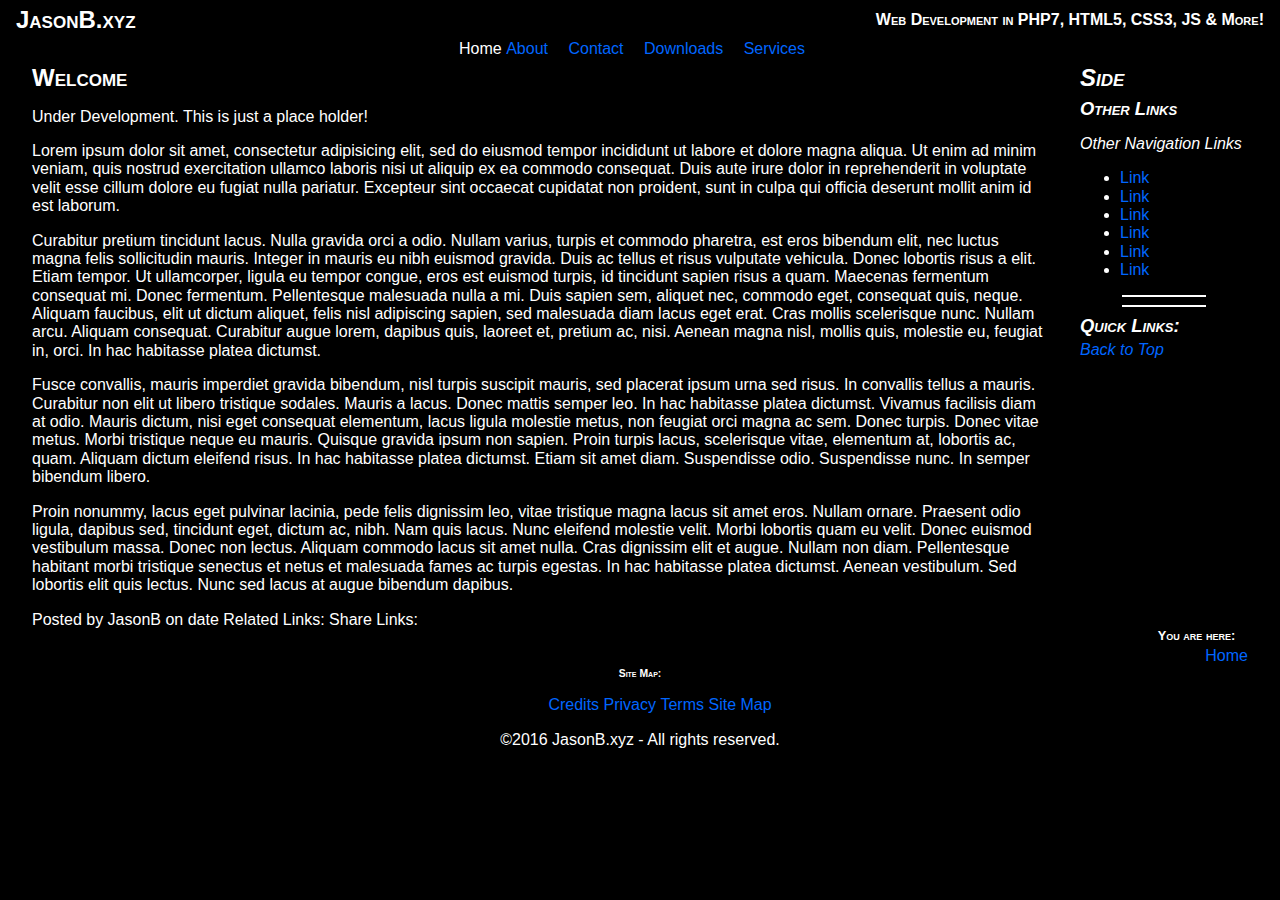
<file: index.htm>
<!DOCTYPE html>
<html lang="en-US" prefix="og: http://ogp.me/ns#" dir="ltr">
	<head>
		<meta charset="UTF-8">
		<meta http-equiv="x-ua-compatible" content="ie=edge">
		<meta name="author" content="Jason Brennecke">
		<meta name="contact" content="Contact@JasonB.xyz">
		<meta name="copyright" content="Copyright 2016 JasonB.xyz">
		<meta name="description" content="JasonB.xyz is the main web development website for Jason Brennecke also known as Strykerraven. Make me an offer and if accepted I'll code what you need!">
		<meta name="designer" content="Jason Brennecke">
		<meta name="format-detection" content="telephone=no">
		<meta name="msapplication-navbutton-color" content="#0066FF"> <!-- Windows Phone, "Jump List" or "Pinned Sites" in Windows 7 -->
		<meta name="msapplication-starturl" content="https://jasonb.xyz/"> <!-- "Jump List" or "Pinned Sites" in Windows 7 -->
		<meta name="msapplication-TileColor" content="#000000"> <!-- Pinned Sites in Windows 8 Tile BG Color -->
		<meta name="msapplication-tooltip" content="Home - JasonB.xyz"> <!-- "Jump List" or "Pinned Sites" in Windows 7 -->
		<meta name="theme-color" content="#000000"> <!-- Chrome, Firefox OS and Opera -->
		<meta name="twitter:card" content="summary">
		<meta name="twitter:description" content="JasonB.xyz is a web development site. Want an idea developed? Shoot me an offer.">
		<meta name="twitter:title" content="Home - JasonB.xyz">
		<meta name="twitter:site" content="@Strykerraven">
		<meta name="twitter:creator" content="@Strykerraven">
		<meta name="viewport" content="width=device-width, initial-scale=1.0">
		<meta name="web_author" content="Jason Brennecke">
		<meta property="og:locale" content="en_US">
		<meta property="og:type" content="website">
		<meta property="og:title" content="Home - JasonB.xyz">
		<meta property="og:description" content="Looking for a Web Developer? JasonB.xyz has you covered then! Read Information and check out what I have to offer!">
		<meta property="og:url" content="https://JasonB.xyz/">
		<meta property="og:site_name" content="JasonB.xyz">
		<!-- TODO msapplication-config -->
		<!-- TODO msapplication- various logo sizes -->
		<!-- TODO msapplication-TileImage -->
		<!-- TODO msapplication-task "Jump List" or "Pinned Sites" in Windows 7 -->
		<!-- TODO msapplication-notification -->
		<!-- TODO Referrer? -->
		<!-- TODO Revision? -->
		<!-- TODO Version? -->
		<!-- TODO <link rel="apple-touch-icon" href="apple-touch-icon.png"> -->
		<!-- TODO <link rel="icon" href="/favicon.ico" type="image/x-icon"> --> <!-- Place favicon.ico in the root directory for older IE compatibility -->
		<link rel="canonical" href="https://jasonb.xyz/">
		<link rel="publisher" href="https://plus.google.com/+JasonBrennecke">
		<!-- <link rel="stylesheet" href="https://fonts.googleapis.com/css?family=Open+Sans"> -->
		<link rel="stylesheet" href="css/style.css" media="all">
		<title>Home - JasonB.xyz</title>
		<!-- <script src="//jasonb.xyz/js/modernizr-2.8.3.min.js"></script> -->
	</head>
	<body>
		<div class="overall_wrapper">
			<header class="header" id="header">
				<h1 class="sitename">JasonB.xyz</h1>
				<h2 class="slogan">Web Development in PHP7, HTML5, CSS3, JS &amp; More!</h2>
				<nav class="navigation">
					<span class="nav_link nav_link_current" title="Home">Home</span>
					<a class="nav_link" href="./about.htm" target="_self" title="About">About</a>
					<a class="nav_link" href="./contact.htm" target="_self" title="Contact">Contact</a>
					<a class="nav_link" href="./downloads.htm" target="_self" title="Downloads">Downloads</a>
					<a class="nav_link" href="./services.htm" target="_self" title="Services">Services</a>
				</nav>
			</header>
			<div class="main_wrapper" id="main">
				<h2>Welcome</h2>
				<!--[if lt IE 8]>
					<p class="browserupgrade">You're using an <strong>outdated</strong> browser. Older versions of Internet Explorer are crap when it comes to HTML5 support, but to make matters worse you're missing important security updates. Please <a href="http://browsehappy.com/">upgrade your browser</a> to improve your experience. Microsoft has dropped support for browsers below IE10 and as a result so have many web designers meaning that this website and other websites you visit may not render properly or give you the proper user experience. Two good browser recommendations are <a href="https://www.mozilla.org/en-US/firefox/new/">Mozilla Firefox</a> and <a href="https://www.google.com/chrome/">Google Chrome</a>.</p>
				<![endif]-->
				<p>Under Development. This is just a place holder!</p>
				<p>
					Lorem ipsum dolor sit amet, consectetur adipisicing elit, sed do eiusmod tempor incididunt ut labore et dolore magna aliqua. Ut enim ad minim veniam, quis nostrud exercitation ullamco laboris nisi ut aliquip ex ea commodo consequat. Duis aute irure dolor in reprehenderit in voluptate velit esse cillum dolore eu fugiat nulla pariatur. Excepteur sint occaecat cupidatat non proident, sunt in culpa qui officia deserunt mollit anim id est laborum.
				</p>
				<p>
					Curabitur pretium tincidunt lacus. Nulla gravida orci a odio. Nullam varius, turpis et commodo pharetra, est eros bibendum elit, nec luctus magna felis sollicitudin mauris. Integer in mauris eu nibh euismod gravida. Duis ac tellus et risus vulputate vehicula. Donec lobortis risus a elit. Etiam tempor. Ut ullamcorper, ligula eu tempor congue, eros est euismod turpis, id tincidunt sapien risus a quam. Maecenas fermentum consequat mi. Donec fermentum. Pellentesque malesuada nulla a mi. Duis sapien sem, aliquet nec, commodo eget, consequat quis, neque. Aliquam faucibus, elit ut dictum aliquet, felis nisl adipiscing sapien, sed malesuada diam lacus eget erat. Cras mollis scelerisque nunc. Nullam arcu. Aliquam consequat. Curabitur augue lorem, dapibus quis, laoreet et, pretium ac, nisi. Aenean magna nisl, mollis quis, molestie eu, feugiat in, orci. In hac habitasse platea dictumst.
				</p>
				<p>
					Fusce convallis, mauris imperdiet gravida bibendum, nisl turpis suscipit mauris, sed placerat ipsum urna sed risus. In convallis tellus a mauris. Curabitur non elit ut libero tristique sodales. Mauris a lacus. Donec mattis semper leo. In hac habitasse platea dictumst. Vivamus facilisis diam at odio. Mauris dictum, nisi eget consequat elementum, lacus ligula molestie metus, non feugiat orci magna ac sem. Donec turpis. Donec vitae metus. Morbi tristique neque eu mauris. Quisque gravida ipsum non sapien. Proin turpis lacus, scelerisque vitae, elementum at, lobortis ac, quam. Aliquam dictum eleifend risus. In hac habitasse platea dictumst. Etiam sit amet diam. Suspendisse odio. Suspendisse nunc. In semper bibendum libero.
				</p>
				<p>
					Proin nonummy, lacus eget pulvinar lacinia, pede felis dignissim leo, vitae tristique magna lacus sit amet eros. Nullam ornare. Praesent odio ligula, dapibus sed, tincidunt eget, dictum ac, nibh. Nam quis lacus. Nunc eleifend molestie velit. Morbi lobortis quam eu velit. Donec euismod vestibulum massa. Donec non lectus. Aliquam commodo lacus sit amet nulla. Cras dignissim elit et augue. Nullam non diam. Pellentesque habitant morbi tristique senectus et netus et malesuada fames ac turpis egestas. In hac habitasse platea dictumst. Aenean vestibulum. Sed lobortis elit quis lectus. Nunc sed lacus at augue bibendum dapibus.
				</p>
				<footer>
					Posted by JasonB on date
					Related Links:
					Share Links:
				</footer>
			</div><!-- /div .main-wrapper -->
			<aside class="sidebar" id="sidebar">
				<header>
					<h2>Side</h2>
					<h3>Other Links</h3>
					<p>Other Navigation Links</p>
				</header>
				<ul>
					<li><a class="aside_link" href="" target="_self" title="">Link</a></li>
					<li><a class="aside_link" href="" target="_self" title="">Link</a></li>
					<li><a class="aside_link" href="" target="_self" title="">Link</a></li>
					<li><a class="aside_link" href="" target="_self" title="">Link</a></li>
					<li><a class="aside_link" href="" target="_self" title="">Link</a></li>
					<li><a class="aside_link" href="" target="_self" title="">Link</a></li>
				</ul>
				<hr>

				<hr>
				<footer>
					<h3>Quick Links:</h3>
					<a class="to_top" href="#header" target="_self" title="">Back to Top</a>
				</footer>
			</aside>
			<footer class="footer" id="footer">
				<section id="Breadcrumb">
					<h4>You are here:</h4>
					<div class="breadcrumb_container">
						<span class="breadcrumb breadcrumb_current" title="Home">Home</span>
					</div>
				</section>
				<h5>Site Map:</h5>
				<ul>
					<li><a class="sitemap_link" href="" target="_self" title="Credits">Credits</a></li>
					<li><a class="sitemap_link" href="" target="_self" title="Privacy">Privacy</a></li>
					<li><a class="sitemap_link" href="" target="_self" title="Terms">Terms</a></li>
					<li><a class="sitemap_link" href="" target="_self" title="Site Map">Site Map</a></li>
				</ul>
				©2016 JasonB.xyz - All rights reserved.
			</footer>
		</div> <!-- div .overall-wrapper -->
		<script src="https://code.jquery.com/jquery-3.1.0.min.js"></script>
		<script>window.jQuery || document.write('<script src="//jasonb.xyz/js/jquery-3.1.0.min.js"><\/script>');</script>
		<script src="js/main.js"></script>

	</body>
</html>
</file>
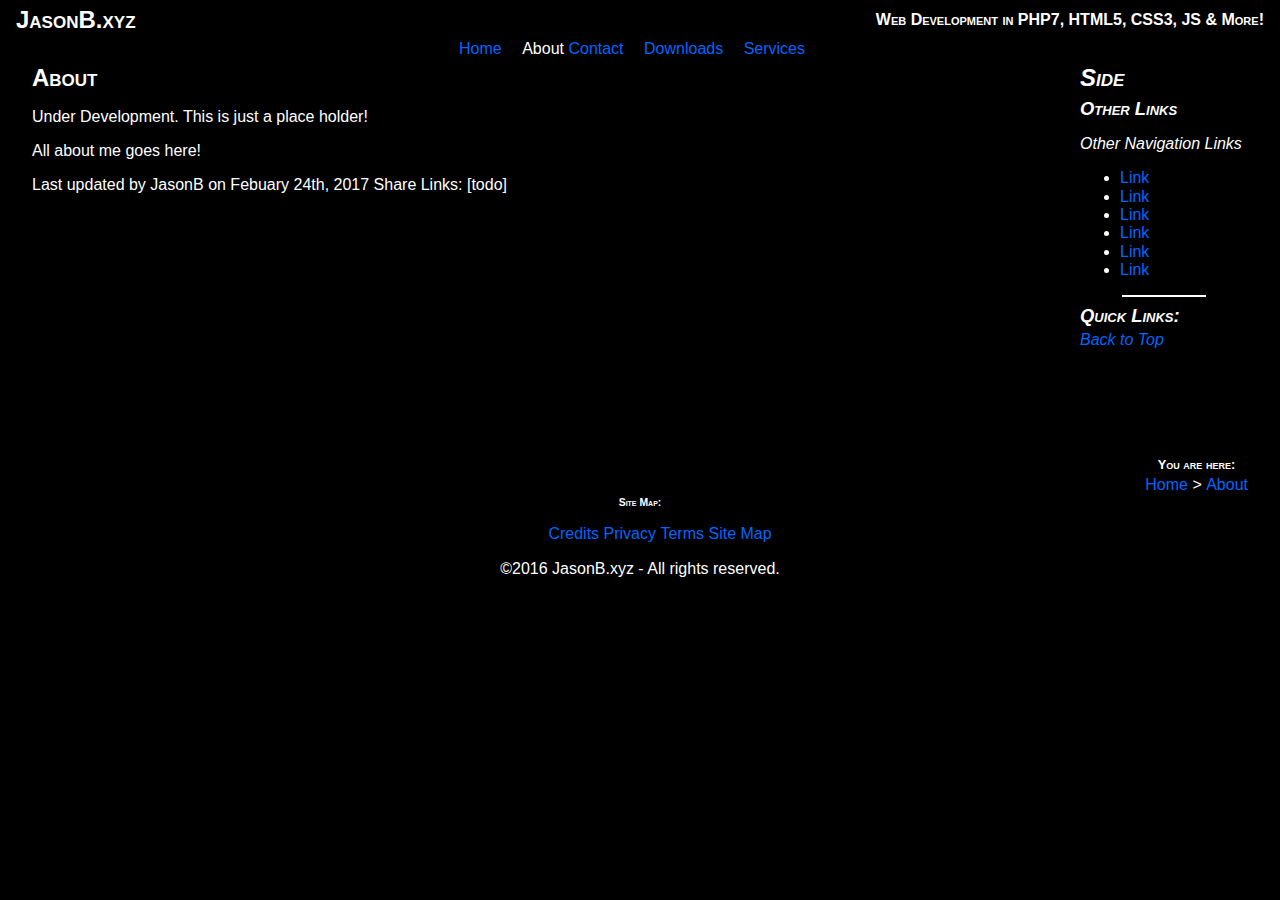
<file: about.htm>
<!DOCTYPE html>
<html lang="en-US" prefix="og: http://ogp.me/ns#" dir="ltr">
	<head>
		<meta charset="UTF-8">
		<meta http-equiv="x-ua-compatible" content="ie=edge">
		<meta name="author" content="Jason Brennecke">
		<meta name="contact" content="Contact@JasonB.xyz">
		<meta name="copyright" content="Copyright 2016 JasonB.xyz">
		<meta name="description" content="Do you want to know more about JasonB.xyz?">
		<meta name="designer" content="Jason Brennecke">
		<meta name="format-detection" content="telephone=no">
		<meta name="msapplication-navbutton-color" content="#0066FF"> <!-- Windows Phone, "Jump List" or "Pinned Sites" in Windows 7 -->
		<meta name="msapplication-starturl" content="https://jasonb.xyz/"> <!-- "Jump List" or "Pinned Sites" in Windows 7 -->
		<meta name="msapplication-TileColor" content="#000000"> <!-- Pinned Sites in Windows 8 Tile BG Color -->
		<meta name="msapplication-tooltip" content="Home - JasonB.xyz"> <!-- "Jump List" or "Pinned Sites" in Windows 7 -->
		<meta name="theme-color" content="#000000"> <!-- Chrome, Firefox OS and Opera -->
		<meta name="twitter:card" content="summary">
		<meta name="twitter:description" content="Learn more about what JasonB.xyz has to offer!">
		<meta name="twitter:title" content="About - JasonB.xyz">
		<meta name="twitter:site" content="@Strykerraven">
		<meta name="twitter:creator" content="@Strykerraven">
		<meta name="viewport" content="width=device-width, initial-scale=1.0">
		<meta name="web_author" content="Jason Brennecke">
		<meta property="og:locale" content="en_US">
		<meta property="og:type" content="website">
		<meta property="og:title" content="About - JasonB.xyz">
		<meta property="og:description" content="This page gives the ins and outs of what JasonB.xyz is about.">
		<meta property="og:url" content="https://JasonB.xyz/">
		<meta property="og:site_name" content="JasonB.xyz">
		<!-- TODO msapplication-config -->
		<!-- TODO msapplication- various logo sizes -->
		<!-- TODO msapplication-TileImage -->
		<!-- TODO msapplication-task "Jump List" or "Pinned Sites" in Windows 7 -->
		<!-- TODO msapplication-notification -->
		<!-- TODO Referrer? -->
		<!-- TODO Revision? -->
		<!-- TODO Version? -->
		<!-- TODO <link rel="apple-touch-icon" href="apple-touch-icon.png"> -->
		<!-- TODO <link rel="icon" href="/favicon.ico" type="image/x-icon"> --> <!-- Place favicon.ico in the root directory for older IE compatibility -->
		<link rel="canonical" href="https://jasonb.xyz/about.htm">
		<link rel="publisher" href="https://plus.google.com/+JasonBrennecke">
		<!-- <link rel="stylesheet" href="https://fonts.googleapis.com/css?family=Open+Sans"> -->
		<link rel="stylesheet" href="css/style.css" media="all">
		<title>About - JasonB.xyz</title>
		<!-- <script src="//jasonb.xyz/js/modernizr-2.8.3.min.js"></script> -->
	</head>
	<body>
		<div class="overall_wrapper">
			<header class="header" id="header">
				<h1 class="sitename">JasonB.xyz</h1>
				<h2 class="slogan">Web Development in PHP7, HTML5, CSS3, JS &amp; More!</h2>
				<nav class="navigation">
					<a class="nav_link" href="./" target="_self" title="Home">Home</a>
					<span class="nav_link nav_link_current" title="About">About</span>
					<a class="nav_link" href="./contact.htm" target="_self" title="Contact">Contact</a>
					<a class="nav_link" href="./downloads.htm" target="_self" title="Downloads">Downloads</a>
					<a class="nav_link" href="./services.htm" target="_self" title="Services">Services</a>
				</nav>
			</header>
			<div class="main_wrapper" id="main">
				<h2>About</h2>
				<!--[if lt IE 8]>
					<p class="browserupgrade">You're using an <strong>outdated</strong> browser. Older versions of Internet Explorer are crap when it comes to HTML5 support, but to make matters worse you're missing important security updates. Please <a href="http://browsehappy.com/">upgrade your browser</a> to improve your experience. Microsoft has dropped support for browsers below IE10 and as a result so have many web designers meaning that this website and other websites you visit may not render properly or give you the proper user experience. Two good browser recommendations are <a href="https://www.mozilla.org/en-US/firefox/new/">Mozilla Firefox</a> and <a href="https://www.google.com/chrome/">Google Chrome</a>.</p>
				<![endif]-->
				<p>Under Development. This is just a place holder!</p>
				<p>
					All about me goes here!
				</p>
				<footer>
					Last updated by JasonB on Febuary 24th, 2017
					Share Links: [todo]
				</footer>
			</div><!-- /div .main-wrapper -->
			<aside class="sidebar" id="sidebar">
				<header>
					<h2>Side</h2>
					<h3>Other Links</h3>
					<p>Other Navigation Links</p>
				</header>
				<ul>
					<li><a class="aside_link" href="" target="_self" title="">Link</a></li>
					<li><a class="aside_link" href="" target="_self" title="">Link</a></li>
					<li><a class="aside_link" href="" target="_self" title="">Link</a></li>
					<li><a class="aside_link" href="" target="_self" title="">Link</a></li>
					<li><a class="aside_link" href="" target="_self" title="">Link</a></li>
					<li><a class="aside_link" href="" target="_self" title="">Link</a></li>
				</ul>
				<hr>
				<footer>
					<h3>Quick Links:</h3>
					<a class="to_top" href="#header" target="_self" title="">Back to Top</a>
				</footer>
			</aside>
			<footer class="footer" id="footer">
				<section id="Breadcrumb">
					<h4>You are here:</h4>
					<div class="breadcrumb_container">
						<a class="breadcrumb" href="./" target="_self" title="Home">Home</a>&nbsp;>&nbsp;<span class="breadcrumb breadcrumb_current" title="About">About</span>
					</div>
				</section>
				<h5>Site Map:</h5>
				<ul>
					<li><a class="sitemap_link" href="" target="_self" title="">Credits</a></li>
					<li><a class="sitemap_link" href="" target="_self" title="">Privacy</a></li>
					<li><a class="sitemap_link" href="" target="_self" title="">Terms</a></li>
					<li><a class="sitemap_link" href="" target="_self" title="">Site Map</a></li>
				</ul>
				©2016 JasonB.xyz - All rights reserved.
			</footer>
		</div> <!-- div .overall-wrapper -->
		<script src="https://code.jquery.com/jquery-3.1.0.min.js"></script>
		<script>window.jQuery || document.write('<script src="//jasonb.xyz/js/jquery-3.1.0.min.js"><\/script>');</script>
		<script src="js/main.js"></script>

	</body>
</html>
</file>
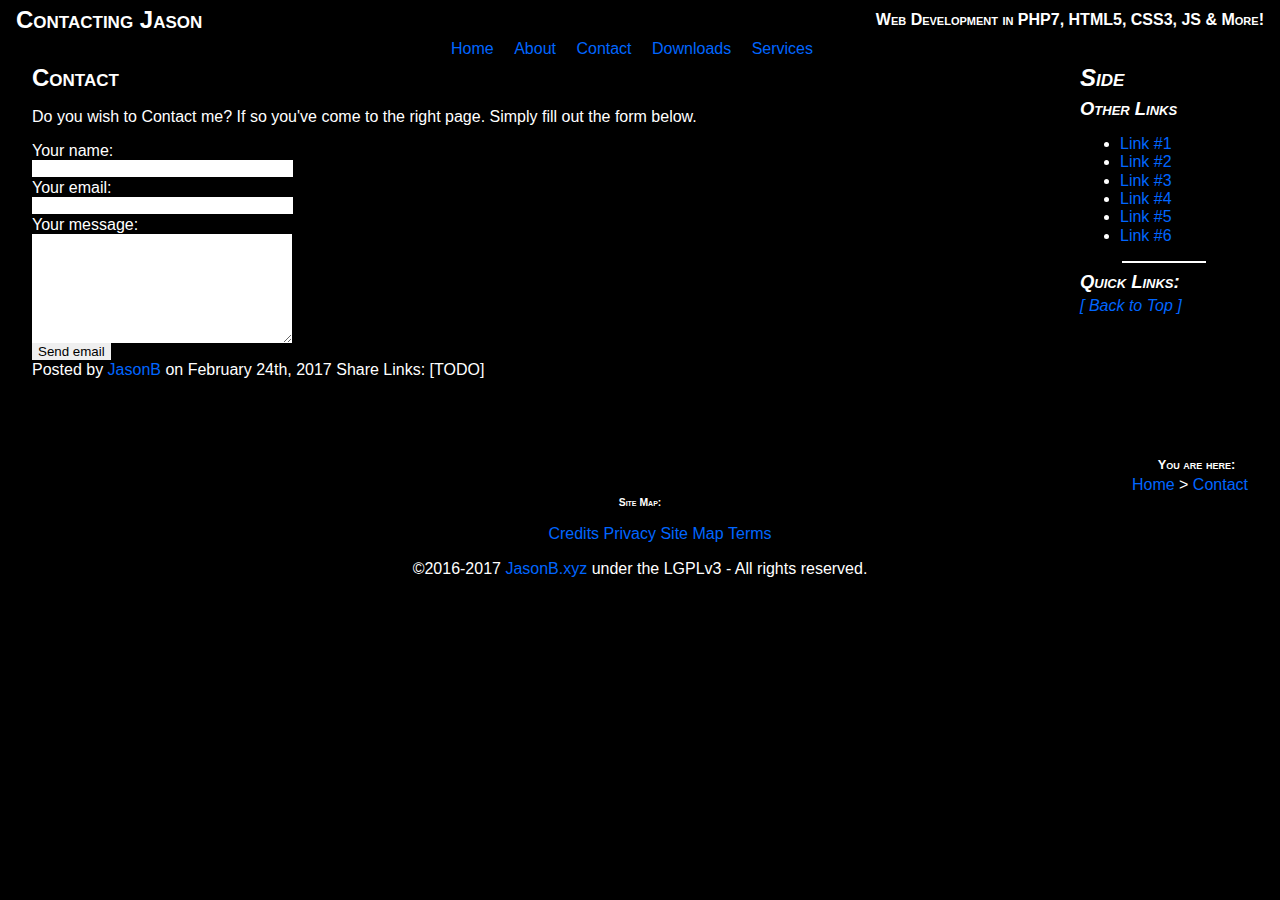
<file: contact.htm>
<!DOCTYPE html>
<html lang="en-US" prefix="og: http://ogp.me/ns#" dir="ltr">
	<head>
		<meta charset="UTF-8">
		<meta http-equiv="x-ua-compatible" content="ie=edge">
		<meta name="author" content="Jason Brennecke">
		<meta name="contact" content="Contact@JasonB.xyz">
		<meta name="copyright" content="Copyright 2017 JasonB.xyz">
		<meta name="description" content="Want to get into contact with JasonB.xyz? Doing so is easy! Simply fill out the form.">
		<meta name="designer" content="Jason Brennecke">
		<meta name="format-detection" content="telephone=no">
		<meta name="msapplication-navbutton-color" content="#0066FF"> <!-- Windows Phone, "Jump List" or "Pinned Sites" in Windows 7 -->
		<meta name="msapplication-starturl" content="https://JasonB.xyz/"> <!-- "Jump List" or "Pinned Sites" in Windows 7 -->
		<meta name="msapplication-TileColor" content="#000000"> <!-- Pinned Sites in Windows 8 Tile BG Color -->
		<meta name="msapplication-tooltip" content="Home - JasonB.xyz"> <!-- "Jump List" or "Pinned Sites" in Windows 7 -->
		<meta name="theme-color" content="#000000"> <!-- Chrome, Firefox OS and Opera -->
		<meta name="twitter:card" content="summary">
		<meta name="twitter:description" content="JasonB.xyz is a web development site. Want an idea developed? Shoot me an offer.">
		<meta name="twitter:title" content="Contact - JasonB.xyz">
		<meta name="twitter:site" content="@Strykerraven">
		<meta name="twitter:creator" content="@Strykerraven">
		<meta name="viewport" content="width=device-width, initial-scale=1.0">
		<meta name="web_author" content="Jason Brennecke">
		<meta property="og:locale" content="en_US">
		<meta property="og:type" content="website">
		<meta property="og:title" content="Contact - JasonB.xyz">
		<meta property="og:description" content="Need to contact JasonB? Doing so is easy! Simply fill out the form and submit you inquiries directly to JasonB.xyz">
		<meta property="og:url" content="https://JasonB.xyz/">
		<meta property="og:site_name" content="JasonB.xyz">
		<!-- TODO msapplication-config -->
		<!-- TODO msapplication- various logo sizes -->
		<!-- TODO msapplication-TileImage -->
		<!-- TODO msapplication-task "Jump List" or "Pinned Sites" in Windows 7 -->
		<!-- TODO msapplication-notification -->
		<!-- TODO Referrer? -->
		<!-- TODO Revision? -->
		<!-- TODO Version? -->
		<!-- TODO <link rel="apple-touch-icon" href="apple-touch-icon.png"> -->
		<!-- TODO <link rel="icon" href="/favicon.ico" type="image/x-icon"> --> <!-- Place favicon.ico in the root directory for older IE compatibility -->
		<link rel="canonical" href="https://JasonB.xyz/contact.htm">
		<link rel="publisher" href="https://plus.google.com/+JasonBrennecke">
		<!-- <link rel="stylesheet" href="https://fonts.googleapis.com/css?family=Open+Sans"> -->
		<link rel="stylesheet" href="css/style.css" media="all">
		<title>Contact - JasonB.xyz</title>
		<!-- <script src="//JasonB.xyz/js/modernizr-2.8.3.min.js"></script> -->
	</head>
	<body>
		<div class="overall_wrapper">
			<header class="header" id="header">
				<h1 class="sitename">Contacting Jason</h1>
				<h2 class="slogan">Web Development in PHP7, HTML5, CSS3, JS &amp; More!</h2>
				<nav class="navigation">
					<a class="nav_link" href="./" target="_self" title="Home">Home</a>
					<a class="nav_link" href="./about.htm" target="_self" title="About">About</a>
					<a class="nav_link" href="./contact.htm" target="_self" title="Contact">Contact</a>
					<a class="nav_link" href="./downloads.htm" target="_self" title="Downloads">Downloads</a>
					<a class="nav_link" href="./services.htm" target="_self" title="Services">Services</a>
				</nav>
			</header>
			<div class="main_wrapper" id="main">
				<h2>Contact</h2>
				<!--[if lt IE 8]>
					<p class="browserupgrade">You're using an <strong>outdated</strong> browser. Older versions of Internet Explorer are crap when it comes to HTML5 support, but to make matters worse you're missing important security updates. Please <a href="http://browsehappy.com/">upgrade your browser</a> to improve your experience. Microsoft has dropped support for browsers below IE10 and as a result so have many web designers meaning that this website and other websites you visit may not render properly or give you the proper user experience. Two good browser recommendations are <a href="https://www.mozilla.org/en-US/firefox/new/">Mozilla Firefox</a> and <a href="https://www.google.com/chrome/">Google Chrome</a>.</p>
				<![endif]-->
				<p>
					Do you wish to Contact me? If so you've come to the right page. Simply fill out the form below.
				</p>
				<footer>
					<form id="contact_form" action="#" method="POST" enctype="multipart/form-data">
						<div class="row">
							<label for="name">Your name:</label><br />
							<input id="name" class="input" name="name" type="text" value="" size="30" /><br />
						</div>
						<div class="row">
							<label for="email">Your email:</label><br />
							<input id="email" class="input" name="email" type="text" value="" size="30" /><br />
						</div>
						<div class="row">
							<label for="message">Your message:</label><br />
							<textarea id="message" class="input" name="message" rows="7" cols="30"></textarea><br />
						</div>
						<input id="submit_button" type="submit" value="Send email" />
					</form>
					Posted by <a href=about.htm">JasonB</a> on February 24th, 2017
					Share Links: [TODO]
				</footer>
			</div><!-- /div .main-wrapper -->
			<aside class="sidebar" id="sidebar">
				<header>
					<h2>Side</h2>
					<h3>Other Links</h3>
				</header>
				<ul>
					<li><a class="aside_link" href="./" target="_self" title="Link">Link #1</a></li>
					<li><a class="aside_link" href="./" target="_self" title="Link">Link #2</a></li>
					<li><a class="aside_link" href="./" target="_self" title="Link">Link #3</a></li>
					<li><a class="aside_link" href="./" target="_self" title="Link">Link #4</a></li>
					<li><a class="aside_link" href="./" target="_self" title="Link">Link #5</a></li>
					<li><a class="aside_link" href="./" target="_self" title="Link">Link #6</a></li>
				</ul>
				<hr>
				<footer>
					<h3>Quick Links:</h3>
					<a class="to_top" href="#header" target="_self" title="Back to Top">[ Back to Top ]</a>
				</footer>
			</aside>
			<footer class="footer" id="footer">
				<section id="Breadcrumb">
					<h4>You are here:</h4>
					<div class="breadcrumb_container">
						<a class="breadcrumb" href="./" target="_self" title="Home">Home</a>&nbsp;>&nbsp;<span class="breadcrumb breadcrumb_current" title="Contact">Contact</span>
					</div>
				</section>
				<h5>Site Map:</h5>
				<ul>
					<li><a class="sitemap_link" href="./credits.htm" target="_self" title="Credits">Credits</a></li>
					<li><a class="sitemap_link" href="./privacy.htm" target="_self" title="Privacy">Privacy</a></li>
					<li><a class="sitemap_link" href="./sitemap.htm" target="_self" title="Site Map">Site Map</a></li>
					<li><a class="sitemap_link" href="./terms.htm" target="_self" title="Terms">Terms</a></li>
				</ul>
				&copy;2016-2017 <a href="/" title="Copright JasonB.xyz">JasonB.xyz</a> under the LGPLv3 - All rights reserved.
			</footer>
		</div> <!-- div .overall-wrapper -->
		<script src="https://code.jquery.com/jquery-3.1.0.min.js"></script>
		<script>window.jQuery || document.write('<script src="//JasonB.xyz/js/jquery-3.1.0.min.js"><\/script>');</script>
		<script src="js/main.js"></script>
	</body>
</html>
</file>
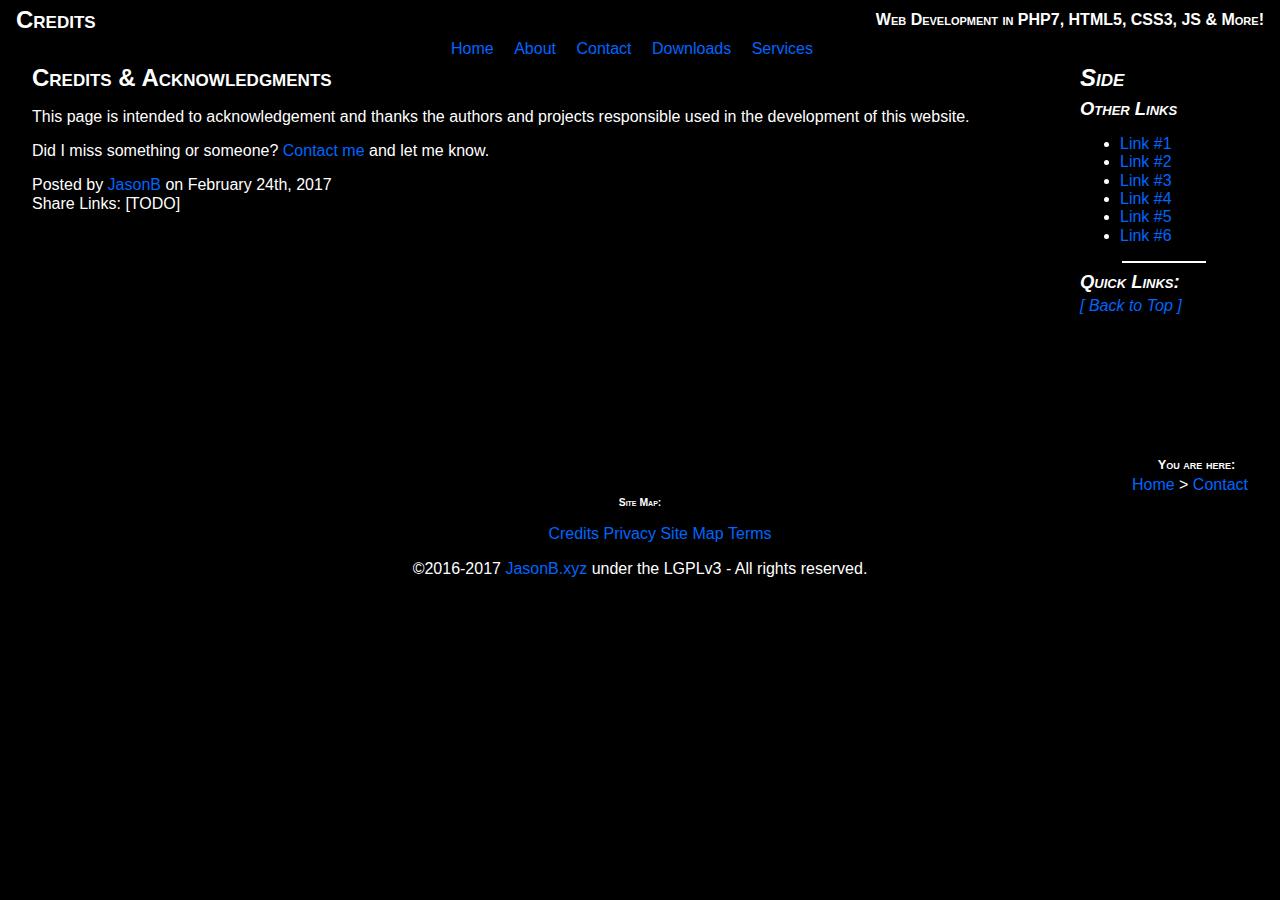
<file: credits.htm>
<!DOCTYPE html>
<html lang="en-US" prefix="og: http://ogp.me/ns#" dir="ltr">
	<head>
		<meta charset="UTF-8">
		<meta http-equiv="x-ua-compatible" content="ie=edge">
		<meta name="author" content="Jason Brennecke">
		<meta name="contact" content="Contact@JasonB.xyz">
		<meta name="copyright" content="Copyright 2017 JasonB.xyz">
		<meta name="description" content="JasonB.xyz wants to offer credit to the authors of the various libraries and services used by this website.">
		<meta name="designer" content="Jason Brennecke">
		<meta name="format-detection" content="telephone=no">
		<meta name="msapplication-navbutton-color" content="#0066FF"> <!-- Windows Phone, "Jump List" or "Pinned Sites" in Windows 7 -->
		<meta name="msapplication-starturl" content="https://JasonB.xyz/"> <!-- "Jump List" or "Pinned Sites" in Windows 7 -->
		<meta name="msapplication-TileColor" content="#000000"> <!-- Pinned Sites in Windows 8 Tile BG Color -->
		<meta name="msapplication-tooltip" content="Home - JasonB.xyz"> <!-- "Jump List" or "Pinned Sites" in Windows 7 -->
		<meta name="theme-color" content="#000000"> <!-- Chrome, Firefox OS and Opera -->
		<meta name="twitter:card" content="summary">
		<meta name="twitter:description" content="JasonB.xyz wants to offer credit to the authors of the various libraries and services used by this website.">
		<meta name="twitter:title" content="Credits - JasonB.xyz">
		<meta name="twitter:site" content="@Strykerraven">
		<meta name="twitter:creator" content="@Strykerraven">
		<meta name="viewport" content="width=device-width, initial-scale=1.0">
		<meta name="web_author" content="Jason Brennecke">
		<meta property="og:locale" content="en_US">
		<meta property="og:type" content="website">
		<meta property="og:title" content="Credits - JasonB.xyz">
		<meta property="og:description" content="JasonB.xyz wants to offer credit to the authors of the various libraries and services used by this website.">
		<meta property="og:url" content="https://JasonB.xyz/">
		<meta property="og:site_name" content="JasonB.xyz">
		<!-- TODO msapplication-config -->
		<!-- TODO msapplication- various logo sizes -->
		<!-- TODO msapplication-TileImage -->
		<!-- TODO msapplication-task "Jump List" or "Pinned Sites" in Windows 7 -->
		<!-- TODO msapplication-notification -->
		<!-- TODO Referrer? -->
		<!-- TODO Revision? -->
		<!-- TODO Version? -->
		<!-- TODO <link rel="apple-touch-icon" href="apple-touch-icon.png"> -->
		<!-- TODO <link rel="icon" href="/favicon.ico" type="image/x-icon"> --> <!-- Place favicon.ico in the root directory for older IE compatibility -->
		<link rel="canonical" href="https://JasonB.xyz/contact.htm">
		<link rel="publisher" href="https://plus.google.com/+JasonBrennecke">
		<!-- <link rel="stylesheet" href="https://fonts.googleapis.com/css?family=Open+Sans"> -->
		<link rel="stylesheet" href="css/style.css" media="all">
		<title>Credits - JasonB.xyz</title>
		<!-- <script src="//JasonB.xyz/js/modernizr-2.8.3.min.js"></script> -->
	</head>
	<body>
		<div class="overall_wrapper">
			<header class="header" id="header">
				<h1 class="sitename">Credits</h1>
				<h2 class="slogan">Web Development in PHP7, HTML5, CSS3, JS &amp; More!</h2>
				<nav class="navigation">
					<a class="nav_link" href="./" target="_self" title="Home">Home</a>
					<a class="nav_link" href="./about.htm" target="_self" title="About">About</a>
					<a class="nav_link" href="./contact.htm" target="_self" title="Contact">Contact</a>
					<a class="nav_link" href="./downloads.htm" target="_self" title="Downloads">Downloads</a>
					<a class="nav_link" href="./services.htm" target="_self" title="Services">Services</a>
				</nav>
			</header>
			<div class="main_wrapper" id="main">
				<h2>Credits &amp; Acknowledgments</h2>
				<!--[if lt IE 8]>
					<p class="browserupgrade">You're using an <strong>outdated</strong> browser. Older versions of Internet Explorer are crap when it comes to HTML5 support, but to make matters worse you're missing important security updates. Please <a href="http://browsehappy.com/">upgrade your browser</a> to improve your experience. Microsoft has dropped support for browsers below IE10 and as a result so have many web designers meaning that this website and other websites you visit may not render properly or give you the proper user experience. Two good browser recommendations are <a href="https://www.mozilla.org/en-US/firefox/new/">Mozilla Firefox</a> and <a href="https://www.google.com/chrome/">Google Chrome</a>.</p>
				<![endif]-->
				<p>This page is intended to acknowledgement and thanks the authors and projects responsible used in the development of this website.</p>
				<p>
					Did I miss something or someone? <a  href="contact.htm" target="_self" title="Contact Me">Contact me</a> and let me know.
				</p>
				<footer>
					Posted by <a href=/about.htm">JasonB</a> on February 24th, 2017<br />
					Share Links: [TODO]
				</footer>
			</div><!-- /div .main-wrapper -->
			<aside class="sidebar" id="sidebar">
				<header>
					<h2>Side</h2>
					<h3>Other Links</h3>
				</header>
				<ul>
					<li><a class="aside_link" href="./" target="_self" title="Link">Link #1</a></li>
					<li><a class="aside_link" href="./" target="_self" title="Link">Link #2</a></li>
					<li><a class="aside_link" href="./" target="_self" title="Link">Link #3</a></li>
					<li><a class="aside_link" href="./" target="_self" title="Link">Link #4</a></li>
					<li><a class="aside_link" href="./" target="_self" title="Link">Link #5</a></li>
					<li><a class="aside_link" href="./" target="_self" title="Link">Link #6</a></li>
				</ul>
				<hr>
				<footer>
					<h3>Quick Links:</h3>
					<a class="to_top" href="#header" target="_self" title="Back to Top">[ Back to Top ]</a>
				</footer>
			</aside>
			<footer class="footer" id="footer">
				<section id="Breadcrumb">
					<h4>You are here:</h4>
					<div class="breadcrumb_container">
						<a class="breadcrumb" href="./" target="_self" title="Home">Home</a>&nbsp;>&nbsp;<span class="breadcrumb breadcrumb_current" title="Contact">Contact</span>
					</div>
				</section>
				<h5>Site Map:</h5>
				<ul>
					<li><a class="sitemap_link" href="./credits.htm" target="_self" title="Credits">Credits</a></li>
					<li><a class="sitemap_link" href="./privacy.htm" target="_self" title="Privacy">Privacy</a></li>
					<li><a class="sitemap_link" href="./sitemap.htm" target="_self" title="Site Map">Site Map</a></li>
					<li><a class="sitemap_link" href="./terms.htm" target="_self" title="Terms">Terms</a></li>
				</ul>
				&copy;2016-2017 <a href="/" title="Copright JasonB.xyz">JasonB.xyz</a> under the LGPLv3 - All rights reserved.
			</footer>
		</div> <!-- div .overall-wrapper -->
		<script src="https://code.jquery.com/jquery-3.1.0.min.js"></script>
		<script>window.jQuery || document.write('<script src="//JasonB.xyz/js/jquery-3.1.0.min.js"><\/script>');</script>
		<script src="js/main.js"></script>
	</body>
</html>
</file>
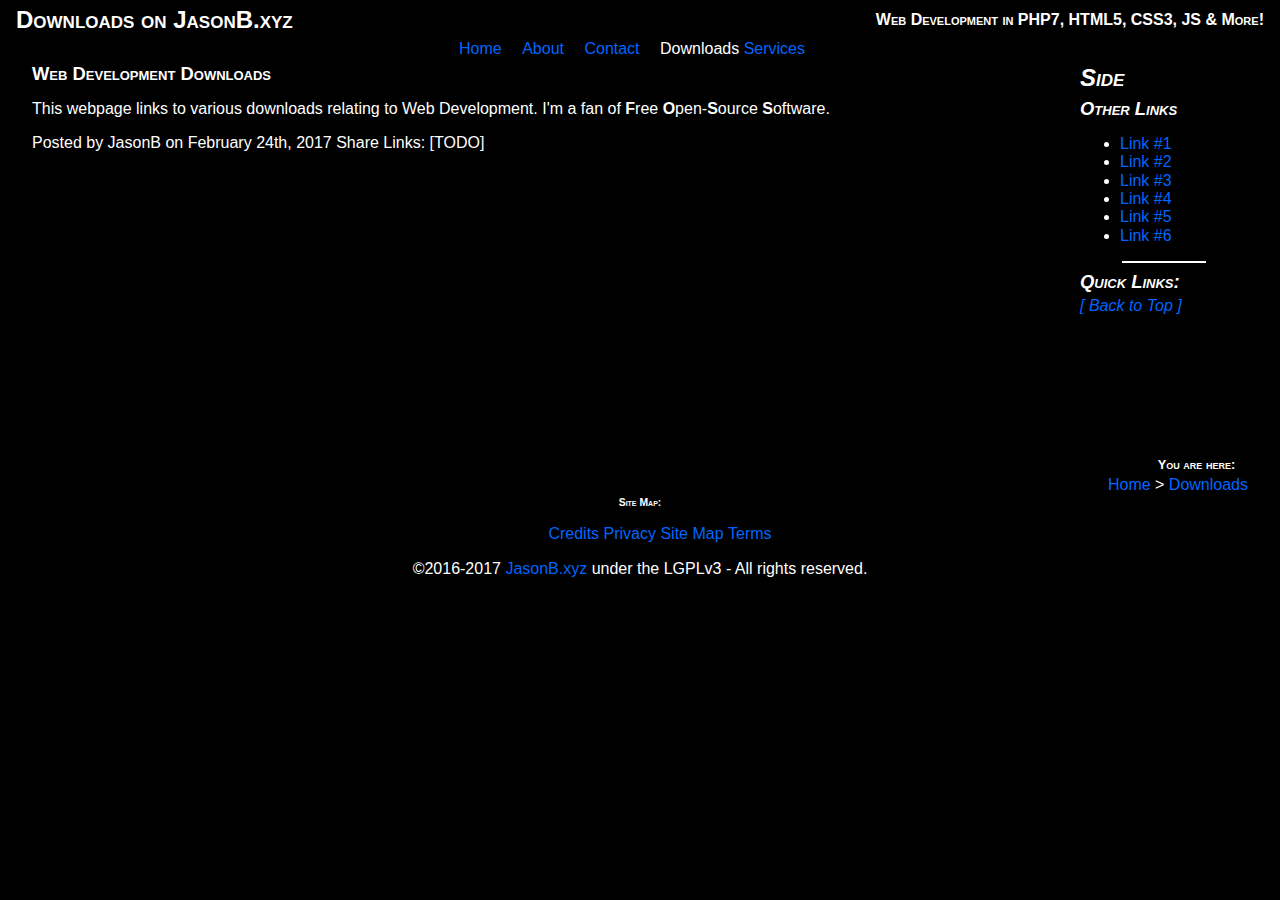
<file: downloads.htm>
<!DOCTYPE html>
<html lang="en-US" prefix="og: http://ogp.me/ns#" dir="ltr">
	<head>
		<meta charset="UTF-8">
		<meta http-equiv="x-ua-compatible" content="ie=edge">
		<meta name="author" content="Jason Brennecke">
		<meta name="contact" content="Contact@JasonB.xyz">
		<meta name="copyright" content="Copyright 2017 JasonB.xyz">
		<meta name="description" content="This page contains downloads recommended by JasonB.xyz that relate web development. You'll only find resources that are open-source JasonB.xyz because I support Free Open Source Software!">
		<meta name="designer" content="Jason Brennecke">
		<meta name="format-detection" content="telephone=no">
		<meta name="msapplication-navbutton-color" content="#0066FF"> <!-- Windows Phone, "Jump List" or "Pinned Sites" in Windows 7 -->
		<meta name="msapplication-starturl" content="https://JasonB.xyz/"> <!-- "Jump List" or "Pinned Sites" in Windows 7 -->
		<meta name="msapplication-TileColor" content="#000000"> <!-- Pinned Sites in Windows 8 Tile BG Color -->
		<meta name="msapplication-tooltip" content="Home - JasonB.xyz"> <!-- "Jump List" or "Pinned Sites" in Windows 7 -->
		<meta name="theme-color" content="#000000"> <!-- Chrome, Firefox OS and Opera -->
		<meta name="twitter:card" content="summary">
		<meta name="twitter:description" content="JasonB.xyz is a web development site. This page thus includes Web Development Downloads.">
		<meta name="twitter:title" content="Downloads - JasonB.xyz">
		<meta name="twitter:site" content="@Strykerraven">
		<meta name="twitter:creator" content="@Strykerraven">
		<meta name="viewport" content="width=device-width, initial-scale=1.0">
		<meta name="web_author" content="Jason Brennecke">
		<meta property="og:locale" content="en_US">
		<meta property="og:type" content="website">
		<meta property="og:title" content="Downloads - JasonB.xyz">
		<meta property="og:description" content="Looking for Web Development Downloads? JasonB.xyz has you covered then! Read Information and check out what links I have to offer!">
		<meta property="og:url" content="https://JasonB.xyz/">
		<meta property="og:site_name" content="JasonB.xyz">
		<!-- TODO msapplication-config -->
		<!-- TODO msapplication- various logo sizes -->
		<!-- TODO msapplication-TileImage -->
		<!-- TODO msapplication-task "Jump List" or "Pinned Sites" in Windows 7 -->
		<!-- TODO msapplication-notification -->
		<!-- TODO Referrer? -->
		<!-- TODO Revision? -->
		<!-- TODO Version? -->
		<!-- TODO <link rel="apple-touch-icon" href="apple-touch-icon.png"> -->
		<!-- TODO <link rel="icon" href="/favicon.ico" type="image/x-icon"> --> <!-- Place favicon.ico in the root directory for older IE compatibility -->
		<link rel="canonical" href="https://JasonB.xyz/downloads.htm">
		<link rel="publisher" href="https://plus.google.com/+JasonBrennecke">
		<!-- <link rel="stylesheet" href="https://fonts.googleapis.com/css?family=Open+Sans"> -->
		<link rel="stylesheet" href="css/style.css" media="all">
		<title>Downloads - JasonB.xyz</title>
		<!-- <script src="//JasonB.xyz/js/modernizr-2.8.3.min.js"></script> -->
	</head>
	<body>
		<div class="overall_wrapper">
			<header class="header" id="header">
				<h1 class="sitename">Downloads on JasonB.xyz</h1>
				<h2 class="slogan">Web Development in PHP7, HTML5, CSS3, JS &amp; More!</h2>
				<nav class="navigation">
					<a class="nav_link" href="./" target="_self" title="Home">Home</a>
					<a class="nav_link" href="./about.htm" target="_self" title="About">About</a>
					<a class="nav_link" href="./contact.htm" target="_self" title="Contact">Contact</a>
					<span class="nav_link nav_link_current" title="Downloads">Downloads</span>
					<a class="nav_link" href="./services.htm" target="_self" title="Services">Services</a>
				</nav>
			</header>
			<div class="main_wrapper" id="main">
				<h3>Web Development Downloads</h3>
				<!--[if lt IE 8]>
					<p class="browserupgrade">You're using an <strong>outdated</strong> browser. Older versions of Internet Explorer are crap when it comes to HTML5 support, but to make matters worse you're missing important security updates. Please <a href="http://browsehappy.com/">upgrade your browser</a> to improve your experience. Microsoft has dropped support for browsers below IE10 and as a result so have many web designers meaning that this website and other websites you visit may not render properly or give you the proper user experience. Two good browser recommendations are <a href="https://www.mozilla.org/en-US/firefox/new/">Mozilla Firefox</a> and <a href="https://www.google.com/chrome/">Google Chrome</a>.</p>
				<![endif]-->
				<p>This webpage links to various downloads relating to Web Development. I'm a fan of <strong>F</strong>ree <strong>O</strong>pen-<strong>S</strong>ource <strong>S</strong>oftware.</p>
				<footer>
					Posted by JasonB on February 24th, 2017
					Share Links: [TODO]
				</footer>
			</div><!-- /div .main-wrapper -->
			<aside class="sidebar" id="sidebar">
				<header>
					<h2>Side</h2>
					<h3>Other Links</h3>
				</header>
				<ul>
					<li><a class="aside_link" href="./" target="_self" title="Link">Link #1</a></li>
					<li><a class="aside_link" href="./" target="_self" title="Link">Link #2</a></li>
					<li><a class="aside_link" href="./" target="_self" title="Link">Link #3</a></li>
					<li><a class="aside_link" href="./" target="_self" title="Link">Link #4</a></li>
					<li><a class="aside_link" href="./" target="_self" title="Link">Link #5</a></li>
					<li><a class="aside_link" href="./" target="_self" title="Link">Link #6</a></li>
				</ul>
				<hr>
				<footer>
					<h3>Quick Links:</h3>
					<a class="to_top" href="#header" target="_self" title="Back to Top">[ Back to Top ]</a>
				</footer>
			</aside>
			<footer class="footer" id="footer">
				<section id="Breadcrumb">
					<h4>You are here:</h4>
					<div class="breadcrumb_container">
						<a class="breadcrumb" href="./" target="_self" title="Home">Home</a>&nbsp;>&nbsp;<span class="breadcrumb breadcrumb_current" title="Downloads">Downloads</span>
					</div>
				</section>
				<h5>Site Map:</h5>
				<ul>
					<li><a class="sitemap_link" href="./credits.htm" target="_self" title="Credits">Credits</a></li>
					<li><a class="sitemap_link" href="./privacy.htm" target="_self" title="Privacy">Privacy</a></li>
					<li><a class="sitemap_link" href="./sitemap.htm" target="_self" title="Site Map">Site Map</a></li>
					<li><a class="sitemap_link" href="./terms.htm" target="_self" title="Terms">Terms</a></li>
				</ul>
				&copy;2016-2017 <a href="/" title="Copright JasonB.xyz">JasonB.xyz</a> under the LGPLv3 - All rights reserved.
			</footer>
		</div> <!-- div .overall-wrapper -->
		<script src="https://code.jquery.com/jquery-3.1.0.min.js"></script>
		<script>window.jQuery || document.write('<script src="//JasonB.xyz/js/jquery-3.1.0.min.js"><\/script>');</script>
		<script src="js/main.js"></script>
	</body>
</html>
</file>
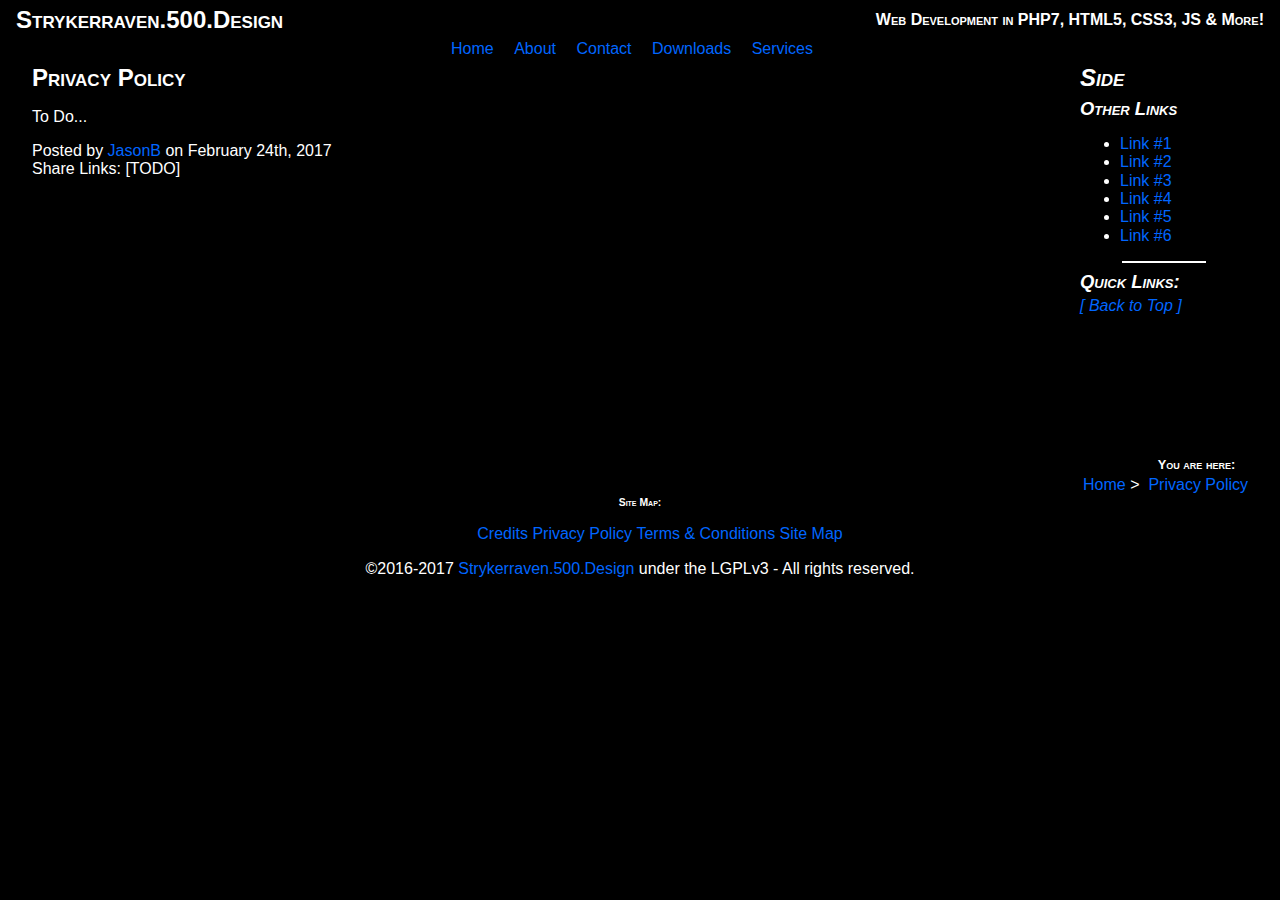
<file: privacy.htm>
<!DOCTYPE html>
<html lang="en-US" prefix="og: http://ogp.me/ns#" dir="ltr">
	<head>
		<meta charset="UTF-8">
		<meta http-equiv="x-ua-compatible" content="ie=edge">
		<meta name="author" content="Jason Brennecke">
		<meta name="contact" content="Contact@Strykerraven.500.Design">
		<meta name="copyright" content="Copyright 2017 Strykerraven.500.Design">
		<meta name="description" content="Strykerraven.500.Design outlines its Privacy Policy.">
		<meta name="designer" content="Jason Brennecke">
		<meta name="format-detection" content="telephone=no">
		<meta name="msapplication-navbutton-color" content="#0066FF"> <!-- Windows Phone, "Jump List" or "Pinned Sites" in Windows 7 -->
		<meta name="msapplication-starturl" content="https://Strykerraven.500.Design/"> <!-- "Jump List" or "Pinned Sites" in Windows 7 -->
		<meta name="msapplication-TileColor" content="#000000"> <!-- Pinned Sites in Windows 8 Tile BG Color -->
		<meta name="msapplication-tooltip" content="Privacy Policy - Strykerraven.500.Design"> <!-- "Jump List" or "Pinned Sites" in Windows 7 -->
		<meta name="theme-color" content="#000000"> <!-- Chrome, Firefox OS and Opera -->
		<meta name="twitter:card" content="summary">
		<meta name="twitter:description" content="Strykerraven.500.Design takes your privacy very serious!">
		<meta name="twitter:title" content="Privacy Policy - Strykerraven.500.Design">
		<meta name="twitter:site" content="@Strykerraven">
		<meta name="viewport" content="width=device-width, initial-scale=1.0">
		<meta name="web_author" content="Jason Brennecke">
		<meta property="og:locale" content="en_US">
		<meta property="og:type" content="website">
		<meta property="og:title" content="Credits - Strykerraven.500.Design">
		<meta property="og:description" content="Privacy Policy for Strykerraven.500.Design">
		<meta property="og:url" content="https://Strykerraven.500.Design/privacy.htm">
		<meta property="og:site_name" content="Strykerraven.500.Design">
		<link rel="canonical" href="https://Strykerraven.500.Design/privacy.htm">
		<link rel="publisher" href="https://plus.google.com/+JasonBrennecke">
		<!-- <link rel="stylesheet" href="https://fonts.googleapis.com/css?family=Open+Sans"> -->
		<link rel="stylesheet" href="css/style.css" media="all">
		<title>Privacy Policy - Strykerraven.500.Design</title>
		<!-- <script src="//Strykerraven.500.Design/js/modernizr-2.8.3.min.js"></script> -->
	</head>
	<body>
		<div class="overall_wrapper">
			<header class="header" id="header">
				<h1 class="sitename">Strykerraven.500.Design</h1>
				<h2 class="slogan">Web Development in PHP7, HTML5, CSS3, JS &amp; More!</h2>
				<nav class="navigation">
					<a class="nav_link" href="./" target="_self" title="Home">Home</a>
					<a class="nav_link" href="./about.htm" target="_self" title="About">About</a>
					<a class="nav_link" href="./contact.htm" target="_self" title="Contact">Contact</a>
					<a class="nav_link" href="./downloads.htm" target="_self" title="Downloads">Downloads</a>
					<a class="nav_link" href="./services.htm" target="_self" title="Services">Services</a>
				</nav>
			</header>
			<div class="main_wrapper" id="main">
				<h2>Privacy Policy</h2>
				<!--[if lt IE 8]>
					<p class="browserupgrade">You're using an <strong>outdated</strong> browser. Older versions of Internet Explorer are crap when it comes to HTML5 support, but to make matters worse you're missing important security updates. Please <a href="http://browsehappy.com/">upgrade your browser</a> to improve your experience. Microsoft has dropped support for browsers below IE10 and as a result so have many web designers meaning that this website and other websites you visit may not render properly or give you the proper user experience. Two good browser recommendations are <a href="https://www.mozilla.org/en-US/firefox/new/">Mozilla Firefox</a> and <a href="https://www.google.com/chrome/">Google Chrome</a>.</p>
				<![endif]-->
				<p>To Do...</p>
				<footer>
					Posted by <a href="./about.htm">JasonB</a> on February 24th, 2017<br />
					Share Links: [TODO]
				</footer>
			</div><!-- /div .main-wrapper -->
			<aside class="sidebar" id="sidebar">
				<header>
					<h2>Side</h2>
					<h3>Other Links</h3>
				</header>
				<ul>
					<li><a class="aside_link" href="./" target="_self" title="Link">Link #1</a></li>
					<li><a class="aside_link" href="./" target="_self" title="Link">Link #2</a></li>
					<li><a class="aside_link" href="./" target="_self" title="Link">Link #3</a></li>
					<li><a class="aside_link" href="./" target="_self" title="Link">Link #4</a></li>
					<li><a class="aside_link" href="./" target="_self" title="Link">Link #5</a></li>
					<li><a class="aside_link" href="./" target="_self" title="Link">Link #6</a></li>
				</ul>
				<hr>
				<footer>
					<h3>Quick Links:</h3>
					<a class="to_top" href="#header" target="_self" title="Back to Top">[ Back to Top ]</a>
				</footer>
			</aside>
			<footer class="footer" id="footer">
				<section id="Breadcrumb">
					<h4>You are here:</h4>
					<div class="breadcrumb_container">
						<a class="breadcrumb" href="./" target="_self" title="Home">Home</a>&nbsp;>&nbsp;
						<span class="breadcrumb breadcrumb_current" title="Privacy Policy">Privacy Policy</span>
					</div>
				</section>
				<h5>Site Map:</h5>
				<ul>
					<li><a class="sitemap_link" href="./credits.htm" target="_self" title="Site Credits">Credits</a></li>
					<li><a class="sitemap_link_current" target="_self" title="Privacy Policy">Privacy Policy</a></li>
					<li><a class="sitemap_link" href="./terms.htm" target="_self" title="Terms and Conditions">Terms &amp; Conditions</a></li>
					<li><a class="sitemap_link" href="./sitemap.htm" target="_self" title="Site Map">Site Map</a></li>
				</ul>
				&copy;2016-2017 <a href="/" title="Copright Strykerraven.500.Design">Strykerraven.500.Design</a> under the LGPLv3 - All rights reserved.
			</footer>
		</div> <!-- div .overall-wrapper -->
		<script src="https://code.jquery.com/jquery-3.1.0.min.js"></script>
		<script>window.jQuery || document.write('<script src="//Strykerraven.500.Design/js/jquery-3.1.0.min.js"><\/script>');</script>
		<script src="js/main.js"></script>
	</body>
</html>
</file>
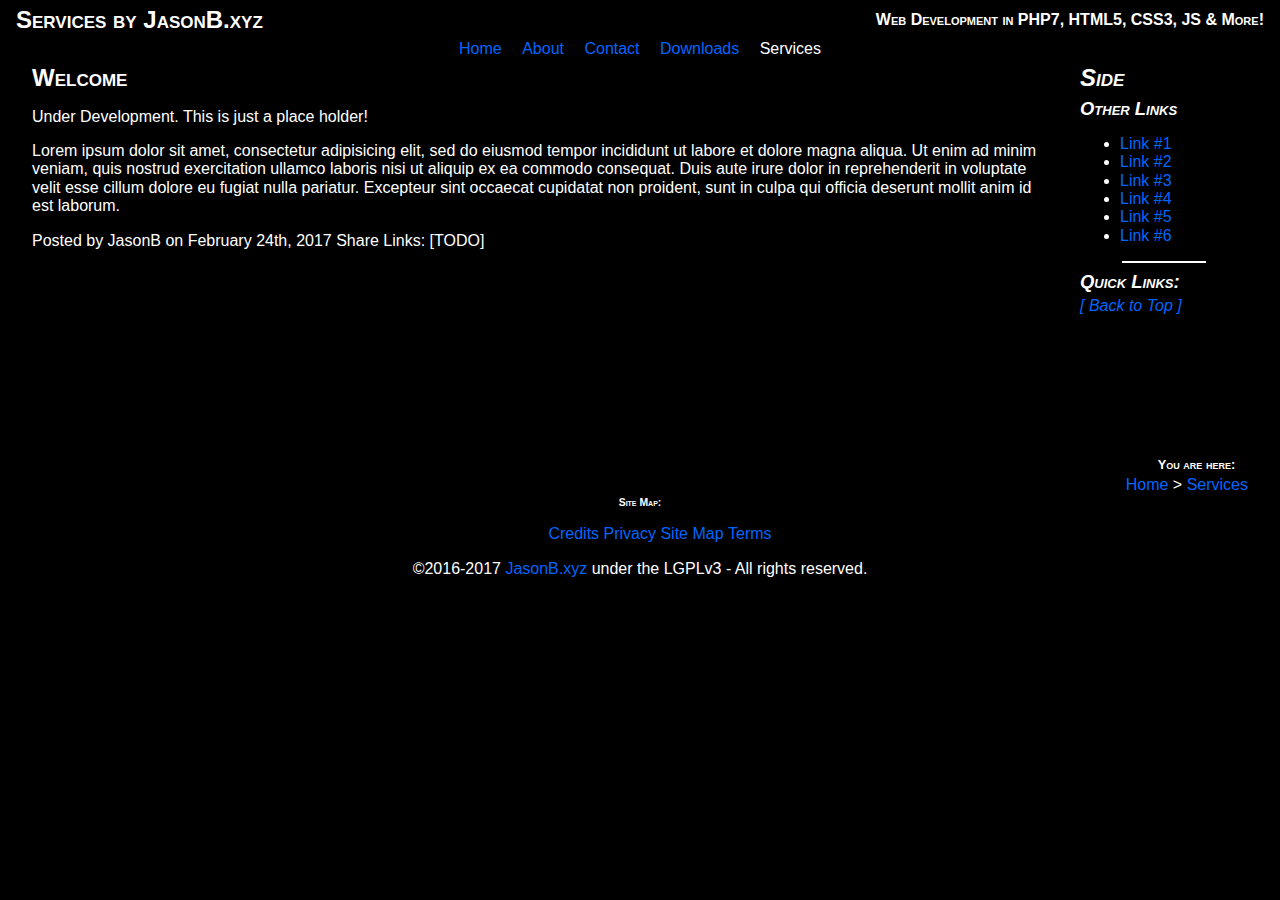
<file: services.htm>
<!DOCTYPE html>
<html lang="en-US" prefix="og: http://ogp.me/ns#" dir="ltr">
	<head>
		<meta charset="UTF-8">
		<meta http-equiv="x-ua-compatible" content="ie=edge">
		<meta name="author" content="Jason Brennecke">
		<meta name="contact" content="Contact@JasonB.xyz">
		<meta name="copyright" content="Copyright 2017 JasonB.xyz">
		<meta name="description" content="JasonB.xyz is the main web development website for Jason Brennecke. This page outlines the services offered by him.">
		<meta name="designer" content="Jason Brennecke">
		<meta name="format-detection" content="telephone=no">
		<meta name="msapplication-navbutton-color" content="#0066FF"> <!-- Windows Phone, "Jump List" or "Pinned Sites" in Windows 7 -->
		<meta name="msapplication-starturl" content="https://JasonB.xyz/"> <!-- "Jump List" or "Pinned Sites" in Windows 7 -->
		<meta name="msapplication-TileColor" content="#000000"> <!-- Pinned Sites in Windows 8 Tile BG Color -->
		<meta name="msapplication-tooltip" content="Services - JasonB.xyz"> <!-- "Jump List" or "Pinned Sites" in Windows 7 -->
		<meta name="theme-color" content="#000000"> <!-- Chrome, Firefox OS and Opera -->
		<meta name="twitter:card" content="summary">
		<meta name="twitter:description" content="Interested in employing JasonB.xyz's services? Please fill out the form below with everything that you want done.">
		<meta name="twitter:title" content="Services - JasonB.xyz">
		<meta name="twitter:site" content="@Strykerraven">
		<meta name="twitter:creator" content="@Strykerraven">
		<meta name="viewport" content="width=device-width, initial-scale=1.0">
		<meta name="web_author" content="Jason Brennecke">
		<meta property="og:locale" content="en_US">
		<meta property="og:type" content="website">
		<meta property="og:title" content="Services - JasonB.xyz">
		<meta property="og:description" content="Looking for a Web Developer? JasonB.xyz has you covered then! I provide a few types of services and this page outlines them.">
		<meta property="og:url" content="https://JasonB.xyz/">
		<meta property="og:site_name" content="JasonB.xyz">
		<!-- TODO msapplication-config -->
		<!-- TODO msapplication- various logo sizes -->
		<!-- TODO msapplication-TileImage -->
		<!-- TODO msapplication-task "Jump List" or "Pinned Sites" in Windows 7 -->
		<!-- TODO msapplication-notification -->
		<!-- TODO Referrer? -->
		<!-- TODO Revision? -->
		<!-- TODO Version? -->
		<!-- TODO <link rel="apple-touch-icon" href="apple-touch-icon.png"> -->
		<!-- TODO <link rel="icon" href="/favicon.ico" type="image/x-icon"> --> <!-- Place favicon.ico in the root directory for older IE compatibility -->
		<link rel="canonical" href="https://JasonB.xyz/services.htm">
		<link rel="publisher" href="https://plus.google.com/+JasonBrennecke">
		<!-- <link rel="stylesheet" href="https://fonts.googleapis.com/css?family=Open+Sans"> -->
		<link rel="stylesheet" href="css/style.css" media="all">
		<title>Services - JasonB.xyz</title>
		<!-- <script src="//jasonb.xyz/js/modernizr-2.8.3.min.js"></script> -->
	</head>
	<body>
		<div class="overall_wrapper">
			<header class="header" id="header">
				<h1 class="sitename">Services by JasonB.xyz</h1>
				<h2 class="slogan">Web Development in PHP7, HTML5, CSS3, JS &amp; More!</h2>
				<nav class="navigation">
					<a class="nav_link" href="./" target="_self" title="Home">Home</a>
					<a class="nav_link" href="./about.htm" target="_self" title="About">About</a>
					<a class="nav_link" href="./contact.htm" target="_self" title="Contact">Contact</a>
					<a class="nav_link" href="./downloads.htm" target="_self" title="Downloads">Downloads</a>
					<span class="nav_link nav_link_current" title="Services">Services</span>
				</nav>
			</header>
			<div class="main_wrapper" id="main">
				<h2>Welcome</h2>
				<!--[if lt IE 8]>
					<p class="browserupgrade">You're using an <strong>outdated</strong> browser. Older versions of Internet Explorer are crap when it comes to HTML5 support, but to make matters worse you're missing important security updates. Please <a href="http://browsehappy.com/">upgrade your browser</a> to improve your experience. Microsoft has dropped support for browsers below IE10 and as a result so have many web designers meaning that this website and other websites you visit may not render properly or give you the proper user experience. Two good browser recommendations are <a href="https://www.mozilla.org/en-US/firefox/new/">Mozilla Firefox</a> and <a href="https://www.google.com/chrome/">Google Chrome</a>.</p>
				<![endif]-->
				<p>Under Development. This is just a place holder!</p>
				<p>
					Lorem ipsum dolor sit amet, consectetur adipisicing elit, sed do eiusmod tempor incididunt ut labore et dolore magna aliqua. Ut enim ad minim veniam, quis nostrud exercitation ullamco laboris nisi ut aliquip ex ea commodo consequat. Duis aute irure dolor in reprehenderit in voluptate velit esse cillum dolore eu fugiat nulla pariatur. Excepteur sint occaecat cupidatat non proident, sunt in culpa qui officia deserunt mollit anim id est laborum.
				</p>
				<footer>
					Posted by JasonB on February 24th, 2017
					Share Links: [TODO]
				</footer>
			</div><!-- /div .main-wrapper -->
			<aside class="sidebar" id="sidebar">
				<header>
					<h2>Side</h2>
					<h3>Other Links</h3>
				</header>
				<ul>
					<li><a class="aside_link" href="./" target="_self" title="Link">Link #1</a></li>
					<li><a class="aside_link" href="./" target="_self" title="Link">Link #2</a></li>
					<li><a class="aside_link" href="./" target="_self" title="Link">Link #3</a></li>
					<li><a class="aside_link" href="./" target="_self" title="Link">Link #4</a></li>
					<li><a class="aside_link" href="./" target="_self" title="Link">Link #5</a></li>
					<li><a class="aside_link" href="./" target="_self" title="Link">Link #6</a></li>
				</ul>
				<hr>
				<footer>
					<h3>Quick Links:</h3>
					<a class="to_top" href="#header" target="_self" title="Back to Top">[ Back to Top ]</a>
				</footer>
			</aside>
			<footer class="footer" id="footer">
				<section id="Breadcrumb">
					<h4>You are here:</h4>
					<div class="breadcrumb_container">
						<a class="breadcrumb" href="./" target="_self" title="Home">Home</a>&nbsp;>&nbsp;<span class="breadcrumb breadcrumb_current" title="Services">Services</span>
					</div>
				</section>
				<h5>Site Map:</h5>
				<ul>
					<li><a class="sitemap_link" href="./credits.htm" target="_self" title="Credits">Credits</a></li>
					<li><a class="sitemap_link" href="./privacy.htm" target="_self" title="Privacy">Privacy</a></li>
					<li><a class="sitemap_link" href="./sitemap.htm" target="_self" title="Site Map">Site Map</a></li>
					<li><a class="sitemap_link" href="./terms.htm" target="_self" title="Terms">Terms</a></li>
				</ul>
				&copy;2016-2017 <a href="/" title="Copright JasonB.xyz">JasonB.xyz</a> under the LGPLv3 - All rights reserved.
			</footer>
		</div> <!-- div .overall-wrapper -->
		<script src="https://code.jquery.com/jquery-3.1.0.min.js"></script>
		<script>window.jQuery || document.write('<script src="//JasonB.xyz/js/jquery-3.1.0.min.js"><\/script>');</script>
		<script src="js/main.js"></script>
	</body>
</html>
</file>
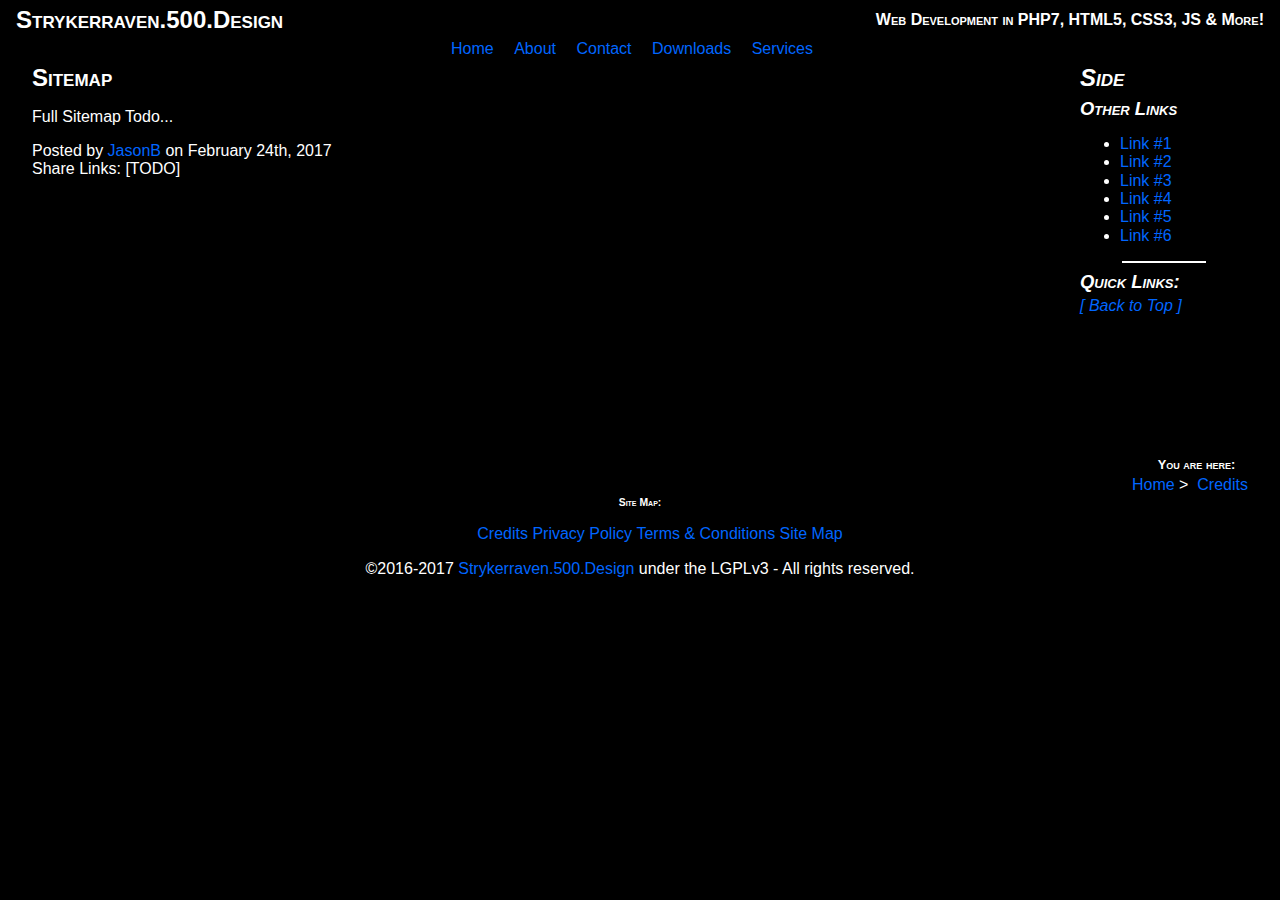
<file: sitemap.htm>
<!DOCTYPE html>
<html lang="en-US" prefix="og: http://ogp.me/ns#" dir="ltr">
	<head>
		<meta charset="UTF-8">
		<meta http-equiv="x-ua-compatible" content="ie=edge">
		<meta name="author" content="Jason Brennecke">
		<meta name="contact" content="Contact@Strykerraven.500.Design">
		<meta name="copyright" content="Copyright 2017 Strykerraven.500.Design">
		<meta name="description" content="Strykerraven.500.Design has provided a full sitemap for your viewing pleasure!">
		<meta name="designer" content="Jason Brennecke">
		<meta name="format-detection" content="telephone=no">
		<meta name="msapplication-navbutton-color" content="#0066FF"> <!-- Windows Phone, "Jump List" or "Pinned Sites" in Windows 7 -->
		<meta name="msapplication-starturl" content="https://Strykerraven.500.Design/"> <!-- "Jump List" or "Pinned Sites" in Windows 7 -->
		<meta name="msapplication-TileColor" content="#000000"> <!-- Pinned Sites in Windows 8 Tile BG Color -->
		<meta name="msapplication-tooltip" content="Site Map - Strykerraven.500.Design"> <!-- "Jump List" or "Pinned Sites" in Windows 7 -->
		<meta name="theme-color" content="#000000"> <!-- Chrome, Firefox OS and Opera -->
		<meta name="twitter:card" content="summary">
		<meta name="twitter:description" content="Strykerraven.500.Design makes it easy to explore the pages it offers!">
		<meta name="twitter:title" content="Site Map - Strykerraven.500.Design">
		<meta name="twitter:site" content="@Strykerraven">
		<meta name="viewport" content="width=device-width, initial-scale=1.0">
		<meta name="web_author" content="Jason Brennecke">
		<meta property="og:locale" content="en_US">
		<meta property="og:type" content="website">
		<meta property="og:title" content="Credits - Strykerraven.500.Design">
		<meta property="og:description" content="Strykerraven.500.Design has a full sitemap!">
		<meta property="og:url" content="https://Strykerraven.500.Design/sitemap.htm">
		<meta property="og:site_name" content="Strykerraven.500.Design">
		<link rel="canonical" href="https://Strykerraven.500.Design/sitemap.htm">
		<link rel="publisher" href="https://plus.google.com/+JasonBrennecke">
		<!-- <link rel="stylesheet" href="https://fonts.googleapis.com/css?family=Open+Sans"> -->
		<link rel="stylesheet" href="css/style.css" media="all">
		<title>Site Map - Strykerraven.500.Design</title>
		<!-- <script src="//Strykerraven.500.Design/js/modernizr-2.8.3.min.js"></script> -->
	</head>
	<body>
		<div class="overall_wrapper">
			<header class="header" id="header">
				<h1 class="sitename">Strykerraven.500.Design</h1>
				<h2 class="slogan">Web Development in PHP7, HTML5, CSS3, JS &amp; More!</h2>
				<nav class="navigation">
					<a class="nav_link" href="./" target="_self" title="Home">Home</a>
					<a class="nav_link" href="./about.htm" target="_self" title="About">About</a>
					<a class="nav_link" href="./contact.htm" target="_self" title="Contact">Contact</a>
					<a class="nav_link" href="./downloads.htm" target="_self" title="Downloads">Downloads</a>
					<a class="nav_link" href="./services.htm" target="_self" title="Services">Services</a>
				</nav>
			</header>
			<div class="main_wrapper" id="main">
				<h2>Sitemap</h2>
				<!--[if lt IE 8]>
					<p class="browserupgrade">You're using an <strong>outdated</strong> browser. Older versions of Internet Explorer are crap when it comes to HTML5 support, but to make matters worse you're missing important security updates. Please <a href="http://browsehappy.com/">upgrade your browser</a> to improve your experience. Microsoft has dropped support for browsers below IE10 and as a result so have many web designers meaning that this website and other websites you visit may not render properly or give you the proper user experience. Two good browser recommendations are <a href="https://www.mozilla.org/en-US/firefox/new/">Mozilla Firefox</a> and <a href="https://www.google.com/chrome/">Google Chrome</a>.</p>
				<![endif]-->
				<p>Full Sitemap Todo...
				</p>
				<footer>
					Posted by <a href="./about.htm">JasonB</a> on February 24th, 2017<br />
					Share Links: [TODO]
				</footer>
			</div><!-- /div .main-wrapper -->
			<aside class="sidebar" id="sidebar">
				<header>
					<h2>Side</h2>
					<h3>Other Links</h3>
				</header>
				<ul>
					<li><a class="aside_link" href="./" target="_self" title="Link">Link #1</a></li>
					<li><a class="aside_link" href="./" target="_self" title="Link">Link #2</a></li>
					<li><a class="aside_link" href="./" target="_self" title="Link">Link #3</a></li>
					<li><a class="aside_link" href="./" target="_self" title="Link">Link #4</a></li>
					<li><a class="aside_link" href="./" target="_self" title="Link">Link #5</a></li>
					<li><a class="aside_link" href="./" target="_self" title="Link">Link #6</a></li>
				</ul>
				<hr>
				<footer>
					<h3>Quick Links:</h3>
					<a class="to_top" href="#header" target="_self" title="Back to Top">[ Back to Top ]</a>
				</footer>
			</aside>
			<footer class="footer" id="footer">
				<section id="Breadcrumb">
					<h4>You are here:</h4>
					<div class="breadcrumb_container">
						<a class="breadcrumb" href="./" target="_self" title="Home">Home</a>&nbsp;>&nbsp;
						<span class="breadcrumb breadcrumb_current" title="Credits">Credits</span>
					</div>
				</section>
				<h5>Site Map:</h5>
				<ul>
					<li><a class="sitemap_link" href="./credits.htm" target="_self" title="Site Credits">Credits</a></li>
					<li><a class="sitemap_link" href="./privacy.htm" target="_self" title="Privacy Policy">Privacy Policy</a></li>
					<li><a class="sitemap_link" href="./terms.htm" target="_self" title="Terms and Conditions">Terms &amp; Conditions</a></li>
					<li><a class="sitemap_link_current" target="_self" title="Site Map">Site Map</a></li>
				</ul>
				&copy;2016-2017 <a href="/" title="Copright Strykerraven.500.Design">Strykerraven.500.Design</a> under the LGPLv3 - All rights reserved.
			</footer>
		</div> <!-- div .overall-wrapper -->
		<script src="https://code.jquery.com/jquery-3.1.0.min.js"></script>
		<script>window.jQuery || document.write('<script src="//Strykerraven.500.Design/js/jquery-3.1.0.min.js"><\/script>');</script>
		<script src="js/main.js"></script>
	</body>
</html>
</file>
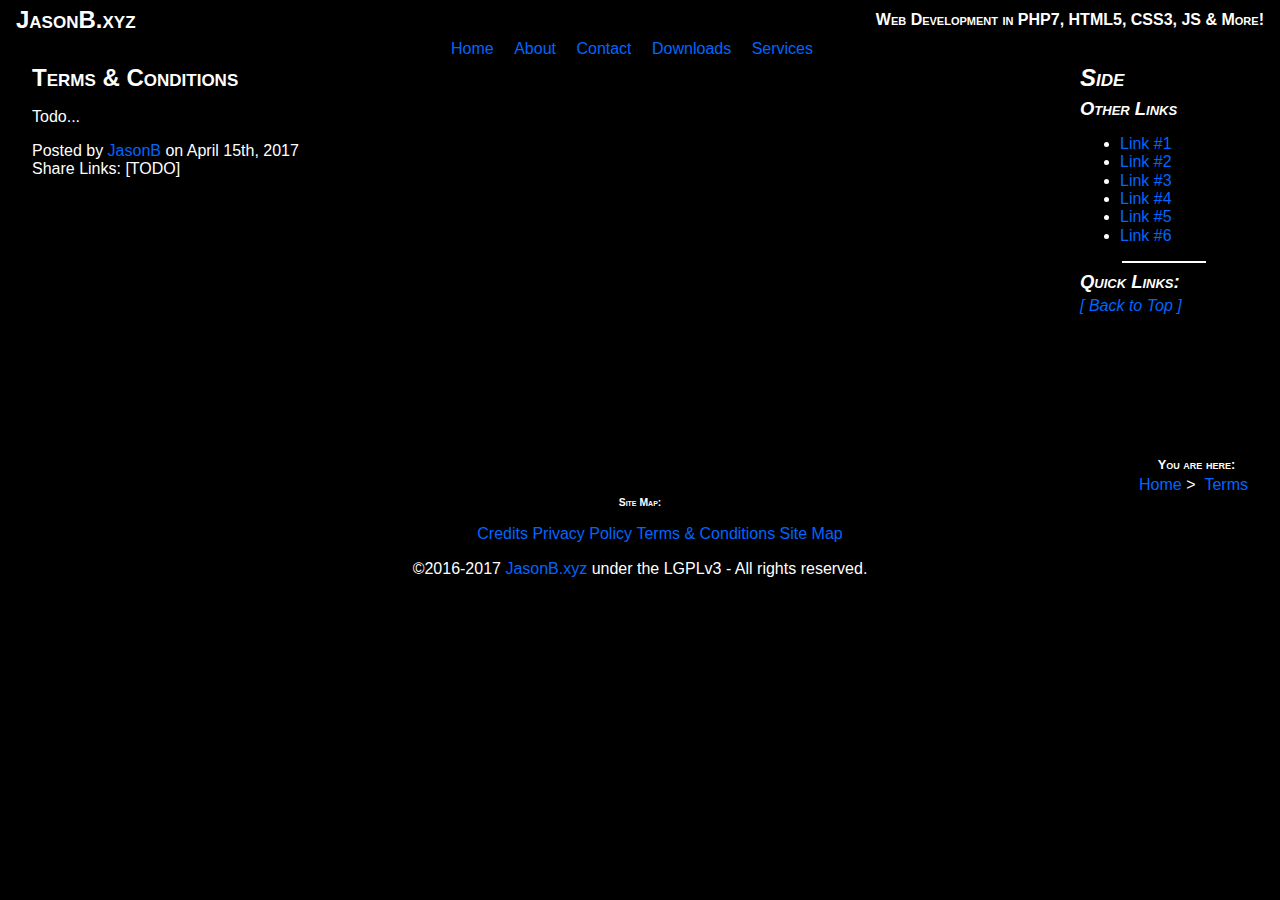
<file: terms.htm>
<!DOCTYPE html>
<html lang="en-US" prefix="og: http://ogp.me/ns#" dir="ltr">
	<head>
		<meta charset="UTF-8">
		<meta http-equiv="x-ua-compatible" content="ie=edge">
		<meta name="author" content="Jason Brennecke">
		<meta name="contact" content="Contact@JasonB.xyz">
		<meta name="copyright" content="Copyright 2017 JasonB.xyz">
		<meta name="description" content="JasonB.xyz wants to fully disclose its terms and conditions, read carefully!">
		<meta name="designer" content="Jason Brennecke">
		<meta name="format-detection" content="telephone=no">
		<meta name="msapplication-navbutton-color" content="#0066FF"> <!-- Windows Phone, "Jump List" or "Pinned Sites" in Windows 7 -->
		<meta name="msapplication-starturl" content="https://JasonB.xyz/"> <!-- "Jump List" or "Pinned Sites" in Windows 7 -->
		<meta name="msapplication-TileColor" content="#000000"> <!-- Pinned Sites in Windows 8 Tile BG Color -->
		<meta name="msapplication-tooltip" content="Home - JasonB.xyz"> <!-- "Jump List" or "Pinned Sites" in Windows 7 -->
		<meta name="theme-color" content="#000000"> <!-- Chrome, Firefox OS and Opera -->
		<meta name="twitter:card" content="summary">
		<meta name="twitter:description" content="Read the Terms and Conditions for use of JasonB.xyz!">
		<meta name="twitter:title" content="Terms - JasonB.xyz">
		<meta name="twitter:site" content="@Strykerraven">
		<meta name="viewport" content="width=device-width, initial-scale=1.0">
		<meta name="web_author" content="Jason Brennecke">
		<meta property="og:locale" content="en_US">
		<meta property="og:type" content="website">
		<meta property="og:title" content="Terms - JasonB.xyz">
		<meta property="og:description" content="JasonB.xyz declares its Terms and Conditions of use.">
		<meta property="og:url" content="https://JasonB.xyz/terms.htm">
		<meta property="og:site_name" content="JasonB.xyz">
		<!-- TODO msapplication-config -->
		<!-- TODO msapplication- various logo sizes -->
		<!-- TODO msapplication-TileImage -->
		<!-- TODO msapplication-task "Jump List" or "Pinned Sites" in Windows 7 -->
		<!-- TODO msapplication-notification -->
		<link rel="canonical" href="https://JasonB.xyz/terms.htm">
		<link rel="publisher" href="https://plus.google.com/+JasonBrennecke">
		<!-- <link rel="stylesheet" href="https://fonts.googleapis.com/css?family=Open+Sans"> -->
		<link rel="stylesheet" href="css/style.css" media="all">
		<title>Terms and Conditions - JasonB.xyz</title>
	</head>
	<body>
		<div class="overall_wrapper">
			<header class="header" id="header">
				<h1 class="sitename">JasonB.xyz</h1>
				<h2 class="slogan">Web Development in PHP7, HTML5, CSS3, JS &amp; More!</h2>
				<nav class="navigation">
					<a class="nav_link" href="./" target="_self" title="Home">Home</a>
					<a class="nav_link" href="./about.htm" target="_self" title="About">About</a>
					<a class="nav_link" href="./contact.htm" target="_self" title="Contact">Contact</a>
					<a class="nav_link" href="./downloads.htm" target="_self" title="Downloads">Downloads</a>
					<a class="nav_link" href="./services.htm" target="_self" title="Services">Services</a>
				</nav>
			</header>
			<div class="main_wrapper" id="main">
				<h2>Terms &amp; Conditions</h2>
				<!--[if lt IE 8]>
					<p class="browserupgrade">You're using an <strong>outdated</strong> browser. Older versions of Internet Explorer are crap when it comes to HTML5 support, but to make matters worse you're missing important security updates. Please <a href="http://browsehappy.com/">upgrade your browser</a> to improve your experience. Microsoft has dropped support for browsers below IE10 and as a result so have many web designers meaning that this website and other websites you visit may not render properly or give you the proper user experience. Two good browser recommendations are <a href="https://www.mozilla.org/en-US/firefox/new/">Mozilla Firefox</a> and <a href="https://www.google.com/chrome/">Google Chrome</a>.</p>
				<![endif]-->
				<p>Todo...</p>
				<footer>
					Posted by <a href="./about.htm">JasonB</a> on April 15th, 2017<br />
					Share Links: [TODO]
				</footer>
			</div><!-- /div .main-wrapper -->
			<aside class="sidebar" id="sidebar">
				<header>
					<h2>Side</h2>
					<h3>Other Links</h3>
				</header>
				<ul>
					<li><a class="aside_link" href="./" target="_self" title="Link">Link #1</a></li>
					<li><a class="aside_link" href="./" target="_self" title="Link">Link #2</a></li>
					<li><a class="aside_link" href="./" target="_self" title="Link">Link #3</a></li>
					<li><a class="aside_link" href="./" target="_self" title="Link">Link #4</a></li>
					<li><a class="aside_link" href="./" target="_self" title="Link">Link #5</a></li>
					<li><a class="aside_link" href="./" target="_self" title="Link">Link #6</a></li>
				</ul>
				<hr>
				<footer>
					<h3>Quick Links:</h3>
					<a class="to_top" href="#header" target="_self" title="Back to Top">[ Back to Top ]</a>
				</footer>
			</aside>
			<footer class="footer" id="footer">
				<section id="Breadcrumb">
					<h4>You are here:</h4>
					<div class="breadcrumb_container">
						<a class="breadcrumb" href="./" target="_self" title="Home">Home</a>&nbsp;>&nbsp;
						<span class="breadcrumb breadcrumb_current" title="Terms and Conditions">Terms</span>
					</div>
				</section>
				<h5>Site Map:</h5>
				<ul>
					<li><a class="sitemap_link" href="./credits.htm" target="_self" title="Site Credits">Credits</a></li>
					<li><a class="sitemap_link" href="./privacy.htm" target="_self" title="Privacy Policy">Privacy Policy</a></li>
					<li><a class="sitemap_link_current" target="_self" title="Terms and Conditions">Terms &amp; Conditions</a></li>
					<li><a class="sitemap_link" href="./sitemap.htm" target="_self" title="Site Map">Site Map</a></li>
				</ul>
				&copy;2016-2017 <a href="/" title="Copright JasonB.xyz">JasonB.xyz</a> under the LGPLv3 - All rights reserved.
			</footer>
		</div> <!-- div .overall-wrapper -->
		<script src="https://code.jquery.com/jquery-3.1.0.min.js"></script>
		<script>window.jQuery || document.write('<script src="//JasonB.xyz/js/jquery-3.1.0.min.js"><\/script>');</script>
		<script src="js/main.js"></script>
	</body>
</html>
</file>
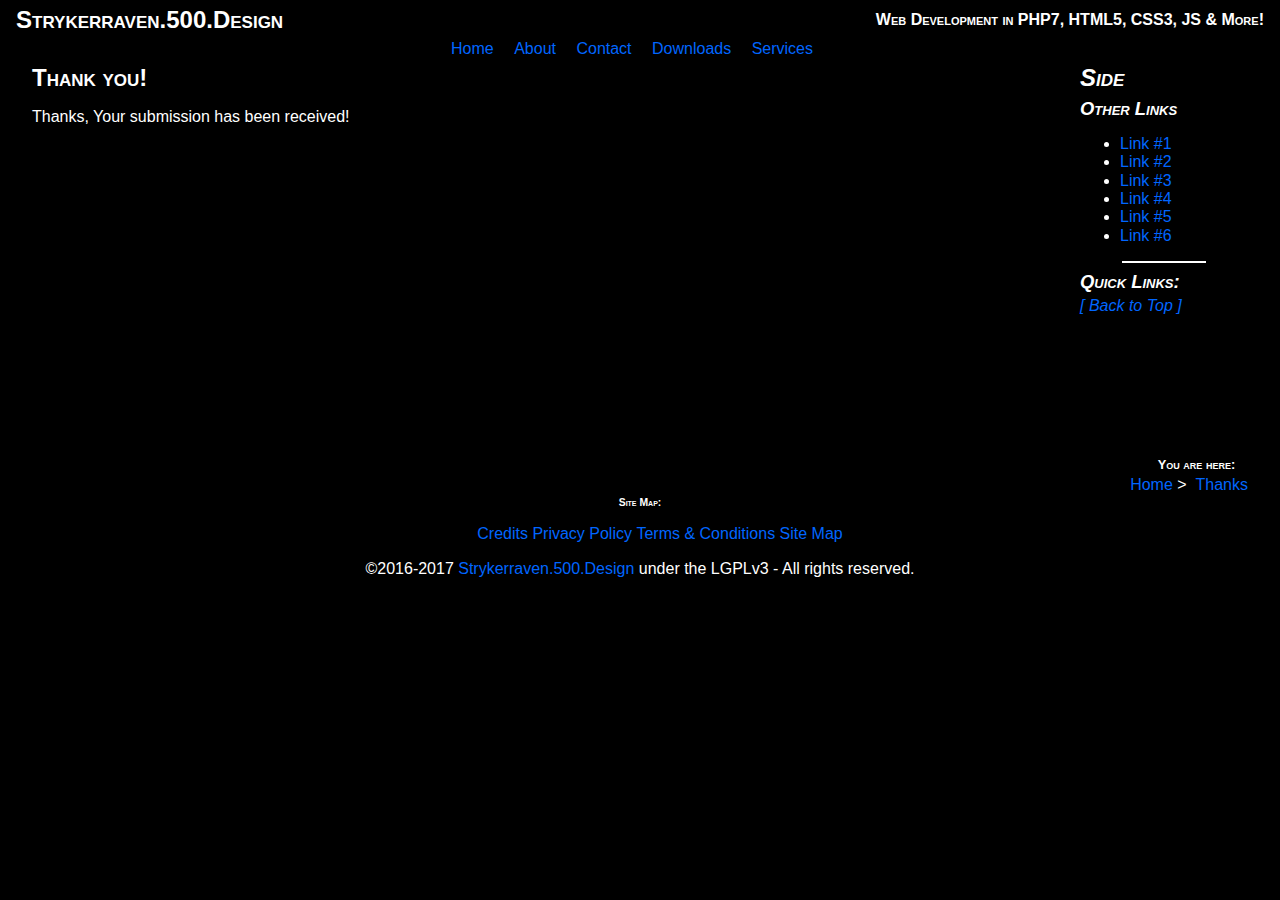
<file: thanks.htm>
<!DOCTYPE html>
<html lang="en-US" prefix="og: http://ogp.me/ns#" dir="ltr">
	<head>
		<meta charset="UTF-8">
		<meta http-equiv="x-ua-compatible" content="ie=edge">
		<meta name="author" content="Jason Brennecke">
		<meta name="contact" content="Contact@Strykerraven.500.Design">
		<meta name="copyright" content="Copyright 2017 Strykerraven.500.Design">
		<meta name="description" content="You decided to contact Strykerraven.500.Design and it was received, Thanks for your submission!">
		<meta name="designer" content="Jason Brennecke">
		<meta name="format-detection" content="telephone=no">
		<meta name="robots" content="noindex, follow">
		<meta name="theme-color" content="#000000"> <!-- Chrome, Firefox OS and Opera -->
		<meta name="viewport" content="width=device-width, initial-scale=1.0">
		<meta name="web_author" content="Jason Brennecke">
		<link rel="canonical" href="https://Strykerraven.500.Design/thanks.htm">
		<link rel="publisher" href="https://plus.google.com/+JasonBrennecke">
		<!-- <link rel="stylesheet" href="https://fonts.googleapis.com/css?family=Open+Sans"> -->
		<link rel="stylesheet" href="css/style.css" media="all">
		<title>Thanks - Strykerraven.500.Design</title>
		<!-- <script src="//Strykerraven.500.Design/js/modernizr-2.8.3.min.js"></script> -->
	</head>
	<body>
		<div class="overall_wrapper">
			<header class="header" id="header">
				<h1 class="sitename">Strykerraven.500.Design</h1>
				<h2 class="slogan">Web Development in PHP7, HTML5, CSS3, JS &amp; More!</h2>
				<nav class="navigation">
					<a class="nav_link" href="./" target="_self" title="Home">Home</a>
					<a class="nav_link" href="./about.htm" target="_self" title="About">About</a>
					<a class="nav_link" href="./contact.htm" target="_self" title="Contact">Contact</a>
					<a class="nav_link" href="./downloads.htm" target="_self" title="Downloads">Downloads</a>
					<a class="nav_link" href="./services.htm" target="_self" title="Services">Services</a>
				</nav>
			</header>
			<div class="main_wrapper" id="main">
				<h2>Thank you!</h2>
				<!--[if lt IE 8]>
					<p class="browserupgrade">You're using an <strong>outdated</strong> browser. Older versions of Internet Explorer are crap when it comes to HTML5 support, but to make matters worse you're missing important security updates. Please <a href="http://browsehappy.com/">upgrade your browser</a> to improve your experience. Microsoft has dropped support for browsers below IE10 and as a result so have many web designers meaning that this website and other websites you visit may not render properly or give you the proper user experience. Two good browser recommendations are <a href="https://www.mozilla.org/en-US/firefox/new/">Mozilla Firefox</a> and <a href="https://www.google.com/chrome/">Google Chrome</a>.</p>
				<![endif]-->
				<p>Thanks, Your submission has been received!</p>
			</div><!-- /div .main-wrapper -->
			<aside class="sidebar" id="sidebar">
				<header>
					<h2>Side</h2>
					<h3>Other Links</h3>
				</header>
				<ul>
					<li><a class="aside_link" href="./" target="_self" title="Link">Link #1</a></li>
					<li><a class="aside_link" href="./" target="_self" title="Link">Link #2</a></li>
					<li><a class="aside_link" href="./" target="_self" title="Link">Link #3</a></li>
					<li><a class="aside_link" href="./" target="_self" title="Link">Link #4</a></li>
					<li><a class="aside_link" href="./" target="_self" title="Link">Link #5</a></li>
					<li><a class="aside_link" href="./" target="_self" title="Link">Link #6</a></li>
				</ul>
				<hr>
				<footer>
					<h3>Quick Links:</h3>
					<a class="to_top" href="#header" target="_self" title="Back to Top">[ Back to Top ]</a>
				</footer>
			</aside>
			<footer class="footer" id="footer">
				<section id="Breadcrumb">
					<h4>You are here:</h4>
					<div class="breadcrumb_container">
						<a class="breadcrumb" href="./" target="_self" title="Home">Home</a>&nbsp;>&nbsp;
						<span class="breadcrumb breadcrumb_current" title="Thanks">Thanks</span>
					</div>
				</section>
				<h5>Site Map:</h5>
				<ul>
					<li><a class="sitemap_link" href="./credits.htm" target="_self" title="Site Credits">Credits</a></li>
					<li><a class="sitemap_link" href="./privacy.htm" target="_self" title="Privacy Policy">Privacy Policy</a></li>
					<li><a class="sitemap_link" href="./terms.htm" target="_self" title="Terms and Conditions">Terms &amp; Conditions</a></li>
					<li><a class="sitemap_link" href="./sitemap.htm" target="_self" title="Site Map">Site Map</a></li>
				</ul>
				&copy;2016-2017 <a href="/" title="Copright Strykerraven.500.Design">Strykerraven.500.Design</a> under the LGPLv3 - All rights reserved.
			</footer>
		</div> <!-- div .overall-wrapper -->
		<script src="https://code.jquery.com/jquery-3.1.0.min.js"></script>
		<script>window.jQuery || document.write('<script src="//Strykerraven.500.Design/js/jquery-3.1.0.min.js"><\/script>');</script>
		<script src="js/main.js"></script>
	</body>
</html>
</file>
<file: css/style.css>
/**
	Last Modified: Feb 4, 2017, 08:13 AM
	Author: Strykerraven
	This stylesheet specifies the main styling

	Initial Defaults
*/
* {
    border:0;
    box-sizing: border-box;
    vertical-align:top;
}
body{ /* body defaults */
    background-color:#000; /* Default to black */
    color:#FFF;
    font-family: "Open Sans","lucida grande",tahoma,arial,sans-serif; /* set default font family with fallback fonts */
    font-size: 1em;
    font-style: normal; /* Default to Normal Style */
    font-weight: normal;
    line-height: 1.15; /* Correct the line height in all browsers. */
    margin:0;
    padding:0;
    -ms-text-size-adjust: 100%; /* Prevent adjustments of font size after orientation changes in IE and iOS. */
    -webkit-text-size-adjust: 100%; /* Prevent adjustments of font size after orientation changes in IE and iOS. */
}
a,a:visited{ /* active & visited links have normal style */
    background-color: transparent; /* Remove the gray background on active links in IE 10. */
    border:0;
    color: #0066FF;
    cursor:pointer;
    margin:0;
    padding:0;
    text-decoration: none;
    -moz-transition: all 333ms ease;
    -webkit-transition: all 333ms ease;
    -o-transition: all 333ms ease;
    transition: all 750ms ease;
    -webkit-text-decoration-skip: objects; /* Remove gaps in links underline in iOS 8+ and Safari 8+. */
}
a:active,a:hover{ /* active & hovered links have shared style */
    color: #00AAFF;
    outline-width: 0;
    padding:2px 0;
    -moz-transition: all 333ms ease;
    -o-transition: all 333ms ease;
    -webkit-transition: all 333ms ease;
    transition: color 333ms ease-out,
		border-top 750ms ease-out,
		border-bottom 750ms ease-in,
		padding 333ms ease-in;
}
article, aside, details, div, figure, figcaption, footer, header, hr, main, menu, nav, section{ /* Default each as a Block in all browsers */
    display: block;
}
button, input { /* Show the overflow in IE/Edge. */
    overflow: visible;
}
code, dfn, kbd, pre, samp, var {
    font-family: "Lucida Console", Monaco, monospace;
    font-size: 1em;
}
footer{
    width:100%;
}
header{
    width:100%;
}
hr{
    border:1px solid white;
    overflow:hidden;
    width:50%;
}
h1,h2,h3,h4,h5{
    font-variant:small-caps;
}
h1{
    font-size: 2em;
    margin: 0.25em 0;
}
h2{
    font-size: 1.5em;
    margin: 0.25em 0;
}
h3{
    font-size: 1.15em;
    margin: 0.25em 0;
}
h4{
    font-size: 0.8em;
    margin: 0.25em 1em;
}
h5{
    font-size: 0.65em;
    margin: 0.25em 0;
}
nav{

}
p{

}
summary {
    display: list-item;
}
svg:not(:root) { /* Hide the overflow in IE */
    overflow: hidden;
}
textarea {
    overflow: auto; /* Remove the default vertical scrollbar in IE when not needed. */
}
[hidden] { /* Correct display in IE 10 and lower. */
    display: none;
}
/* Classes: alphabetical, lower case */
.aside_link{}
.breadcrumb{
	color: #0066FF;
}
.breadcrumb_container{}
.breadcrumb_current{
	color: #0066FF;
}
.browserupgrade {
    background: #ccc;
    color: #000;
    margin: 0.5em 0;
    padding: 0.25em;
}

.footer{
    flex:0 1 100%;
    height:100px;
    order:4;
    text-align:center;
}
.footer h4{
	display:inline;

}
.footer ul li{display:inline;}
.header{
    display:inline-flex;
    flex:0 1 100%;
    flex-flow:row wrap;
    /* min-height:100px; */
    order:1;
    /* position:fixed; */
    text-align:center;
    /* top:0; */
    vertical-align: text-top;
}
.header .sitename{
    flex:0 1 45%;
    font-size:1.5em;
    order:1;
    text-align:left;
    vertical-align: text-top;
}
.header .slogan{
    flex:0 1 55%;
    font-size:1em;
    margin:auto 0;
    order:2;
    text-align:right;
}
.main_wrapper{
    /* background-color:lightgrey; */
    flex:1;
    min-height:400px;
    order:2;
    padding: 0 1em;
}
.navigation{
    clear:both;
    flex:0 1 100%;
    order:3;

    /* margin-top:1.5em; */
}
.navigation a{
    margin-right:1em;
}
.nav_link{}
.nav_link_current{}
.overall_wrapper{
    display:flex;
    flex-flow:row wrap;
    padding: 0 1em;
}
.sidebar{
    /* background-color:gray; */
    flex:0 1 200px;
    order:3;
    padding:0 1em;
    width:30%;
}
.sidebar header{
    font-style:italic;
}
.sidebar footer{
    font-style:italic;
}
.sitemap_link{}
.to_top{}
/** IDs; alphabetical, First letter uooer case */
#Breadcrumb{
	margin-right:1em;
	text-align:right;
}
</file>
